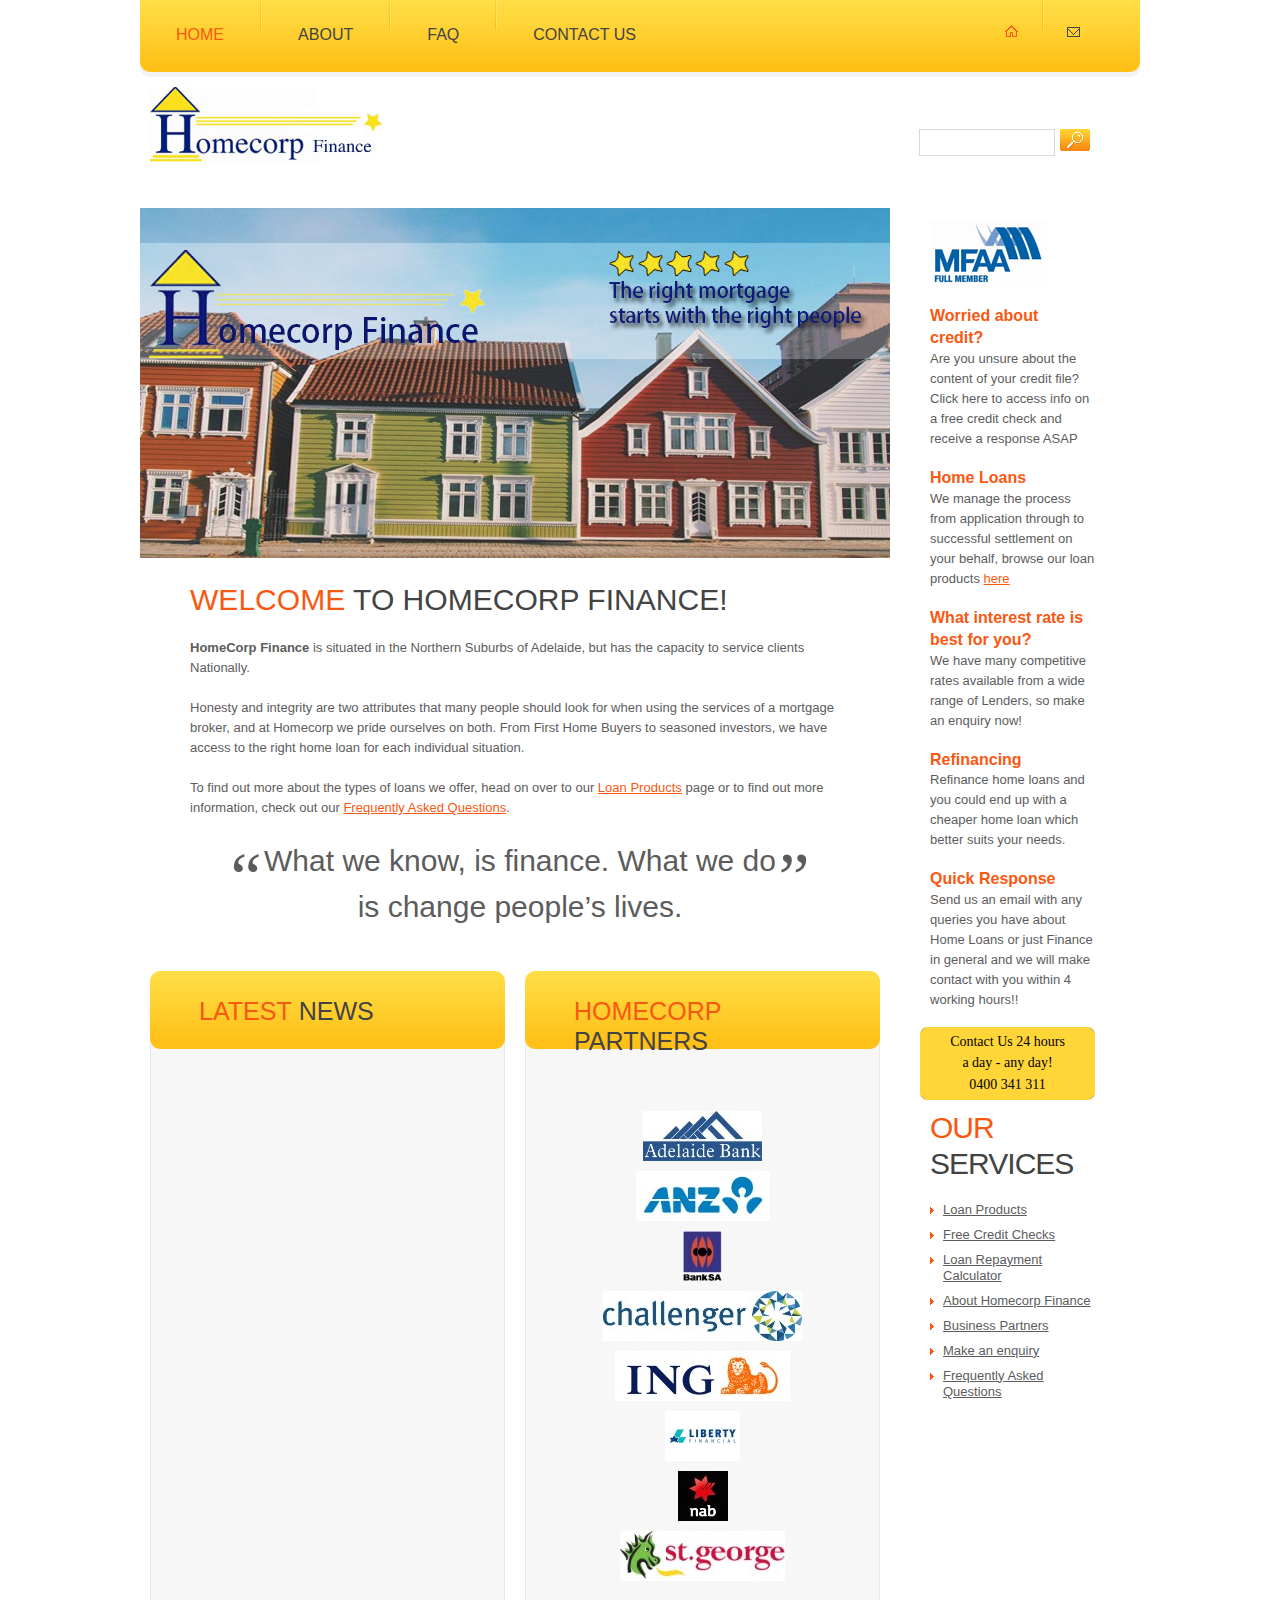
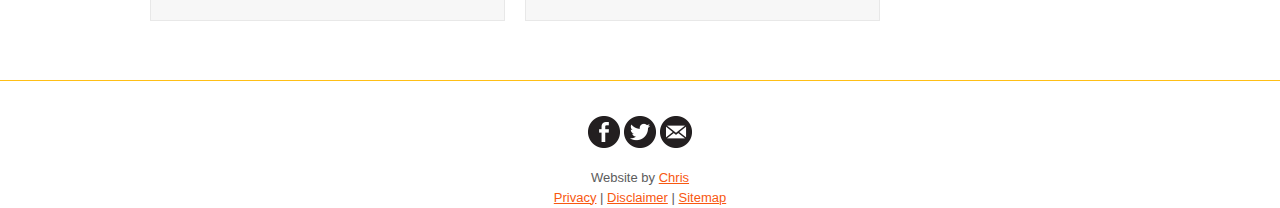
<file: index.html>
<!DOCTYPE html>
<html lang="en">
<head>
<link rel="shortcut icon" href="images/favicon.ico" type="image/x-icon">
<link rel="icon" href="images/favicon.ico" type="image/x-icon">
<title>Home | HomeCorp Finance</title>
<meta name="description" content="Homecorp Finance home page">
<meta name="keywords" content="homecorp, finance, homeloan, home, loan, mortgage, first, home">
<meta name="author" content="Chris W">
<meta charset="utf-8">
<meta name="viewport" content="width=device-width, initial-scale=1, maximum-scale=1">
<link rel="stylesheet" href="css/reset.css" type="text/css" media="all">
<link rel="stylesheet" href="css/layout.css" type="text/css" media="all">
<link rel="stylesheet" href="css/style.css" type="text/css" media="all">
<link rel="stylesheet" href="css/zerogrid.css" type="text/css" media="all">
<link rel="stylesheet" href="css/responsive.css" type="text/css" media="all">
<script type="text/javascript" src="js/maxheight.js"></script>
<script type="text/javascript" src="js/jquery-1.4.2.min.js" ></script>
<script type="text/javascript" src="js/script.js"></script>
<script type="text/javascript" src="js/css3-mediaqueries.js"></script>
<!--[if lt IE 7]>
	<link rel="stylesheet" href="css/ie6.css" type="text/css" media="screen">
	<script type="text/javascript" src="js/ie_png.js"></script>
	<script type="text/javascript">
		ie_png.fix('.png');
	</script>
<![endif]-->
<!--[if lt IE 9]>
	<script type="text/javascript" src="js/html5.js"></script>
<![endif]-->
</head>
<body id="page1" onLoad="new ElementMaxHeight();">
<div class="tail-bottom">
	<div id="main" class="zerogrid">
<!-- header -->
		<header>
			<div class="nav-box">
				<nav>
					<ul class="fright">
						<li><a href="/homecorp/index.html"><img src="images/pic-home-act.gif"></a></li>
						<li><a href="/homecorp/contact-us.html"><img src="images/pic-mail.gif"></a></li>
					</ul>
					<ul class="normal-menu">
						<li class="current"><a href="/homecorp/index.html">home</a></li>
						<li><a href="/homecorp/about-us.html">About</a></li>
						<li><a href="/homecorp/FAQ.html">FAQ</a></li>
						<li><a href="/homecorp/contact-us.html">Contact Us</a></li>
					</ul>
					<div class='response-menu'>
						<div><img src='images/menu2.png'/></div>
						<select onchange="location=this.value">
							<option></option>
							<option value="/homecorp/index.html">Home</option>
							<option value="/homecorp/about-us.html">About</option>
							<option value="/homecorp/FAQ.html">FAQ</option>
							<option value="/homecorp/contact-us.html">Contact Us</option>
						</select>
					</div>
				</nav>
				
			</div>
			<h1><a href="/homecorp/index.html"><img src="images/logo.jpg" /></a></h1>
			<form action="" id="search-form">
				<fieldset>
				<input type="text">
				<a href="#" onclick="document.getElementById('search-form').submit()"><img src="images/button-search.gif"></a>
				</fieldset>
			</form>
		</header>
		<div class="wrapper indent">
<!-- content -->
			<section id="content" class="col-3-4">
				<div id="slogan"><img src="images/temp-mainbanner.jpg"></div>
				<div class="inside">
					<h2><span>Welcome</span> to HomeCorp Finance!</h2>
					<p><b>HomeCorp Finance</b> is situated in the Northern Suburbs of Adelaide, but has the capacity to service clients Nationally.</p>
					<p> Honesty and integrity are two attributes that many people should look for when using the services of a mortgage broker, and at Homecorp we pride ourselves on both. From First Home Buyers to seasoned investors, we have access to the right home loan for each individual situation.</p>
					<p>
					To find out more about the types of loans we offer, head on over to our <a href="/homecorp/loan-products.html">Loan Products</a> page or to find out more information, check out our <a href="/homecorp/FAQ.html">Frequently Asked Questions</a>.
					</p>


					</p>
					<blockquote>
					<p>What we know, is finance. What we do is change people’s lives.</p>
					</blockquote>
				</div>
				<div class="wrapper">
					<article class="col-1-2">
						<div class="wrap-col">
						<div class="box maxheight">
							<div class="border-right maxheight">
								<div class="border-bot maxheight">
									<div class="border-left maxheight">
										<div class="left-top-corner maxheight">
											<div class="right-top-corner maxheight">
												<div class="inner" style="height:580px">
													<h2><span>Latest</span> News</h2>
	<div style="margin-left:0px;">
<script id="feed-1483948475029996" type="text/javascript" src="http://rss.bloople.net/?url=http%3A%2F%2Fwww.bankrate.com%2Fsyndication%2Fbankrate_topstory.xml&limit=5&type=js&id=1483948475029996"></script>
												</div>
											</div>
										</div>
									</div>
								</div>
							</div>
						</div>
						</div>
					</article>
					<article class="col-1-2">
						<div class="wrap-col">
						<div class="box maxheight">
							<div class="border-right maxheight">
								<div class="border-bot maxheight">
									<div class="border-left maxheight">
										<div class="left-top-corner maxheight">
											<div class="right-top-corner maxheight">
												<div class="inner" style="height:580px">
													<h2><span>Homecorp</span> Partners</h2>
													<div id="banks">
														<img src="images/banks/ab.jpg">
														<img src="images/banks/ANZ.jpg">
														<img src="images/banks/bsa.jpg">
														<img src="images/banks/CGF.jpg">
														<img src="images/banks/ing.jpg">
														<img src="images/banks/liberty.jpg">
														<img src="images/banks/nab.jpg">
														<img src="images/banks/SGB.jpg">
													</div>
												</div>
											</div>
										</div>
									</div>
								</div>
							</div>
						</div>
						</div>
					</article>
				</div>
			</section>
<!-- aside -->
			<aside class="col-1-4">
				<div class="inside">
				<a href="https://www.mfaa.com.au/Pages/homepage.aspx"><img src="images/mfaa.gif" style="max-width:130px"></a><br><br>
					<ul class="insurance">
						<li><strong>Worried about credit?</strong>Are you unsure about the content of your credit file? Click here to access info on a free credit check and receive a response ASAP</li>
						<li><strong>Home Loans</strong>We manage the process from application through to successful settlement on your behalf, browse our loan products <a href="/homecorp/loan-products.html">here</a> </li>
						<li><strong>What interest rate is best for you?</strong>We have many competitive rates available from a wide range of Lenders, so make an enquiry now!</li>
						<li><strong>Refinancing</strong>Refinance home loans and you could end up with a cheaper home loan which better suits your needs.</li>
						<li><strong>Quick Response</strong>Send us an email with any queries you have about Home Loans or just Finance in general and we will make contact with you within 4 working hours!!</li>

						<div class="homeBlueTop">
							<div class="homeBlueBottom">
								<p>Contact Us 24 hours<br>
								a day - any day!<br>
								0400 341 311</p>
							</div>
						</div>

					</ul>
					<h2><span>Our</span> services</h2>
					<ul class="services">
						<li><a href="/homecorp/loan-products.html">Loan Products</a></li>
						<li><a href="/homecorp/credit-checks.html">Free Credit Checks</a></li>
						<li><a href="/homecorp/homeloan-calculator.html">Loan Repayment Calculator</a></li>
						<li><a href="/homecorp/about-us.html">About Homecorp Finance</a></li>
						<li><a href="/homecorp/business-partners.html">Business Partners</a></li>
						<li><a href="/homecorp/contact-us.html">Make an enquiry</a></li>
						<li><a href="/homecorp/FAQ.html">Frequently Asked Questions</a></li>
					</ul>
					<!--<div class="wrapper"><a href="#" class="link1"><span><span>More Services</span></span></a></div>-->
				</div>
			</aside>
		</div>
<!-- footer -->
		<footer>

			<div class="inside">
			<ul class="share-buttons">
				<li><a href="https://www.facebook.com/pg/homecorpfinance/about/" target="_blank" onclick="window.open('https://www.facebook.com/pg/homecorpfinance/about/'); return false;"><img alt="Visit on Facebook" src="images/Facebook.png"></a></li>
  				<li><a href="https://twitter.com/intent/tweet?source=http%3A%2F%2Fwww.imchrisw.com%2Fhomecorp2%2F&text=:%20http%3A%2F%2Fwww.imchrisw.com%2Fhomecorp2%2F" target="_blank" title="Tweet" onclick="window.open('https://twitter.com/intent/tweet?text=' + encodeURIComponent(document.title) + ':%20'  + encodeURIComponent(document.URL)); return false;"><img alt="Tweet" src="images/Twitter.png"></a></li>
  				<li><a href="mailto:?subject=&body=:%20http%3A%2F%2Fwww.imchrisw.com%2Fhomecorp2%2F" target="_blank" title="Send email" onclick="window.open('mailto:?subject=' + encodeURIComponent(document.title) + '&body=' +  encodeURIComponent(document.URL)); return false;"><img alt="Send email" src="images/Email.png"></a></li>
			</ul><br>
				Website by <a href="http://www.imchrisw.com">Chris</a> <br>
				<a href="/homecorp/privacy-policy.html"> Privacy</a> | <a href="/homecorp/disclaimer.html"> Disclaimer</a> | <a href="/homecorp/sitemap.html"> Sitemap</a>
			</div>
		</footer>
	</div>
</div>
</body>
</html>
</file>
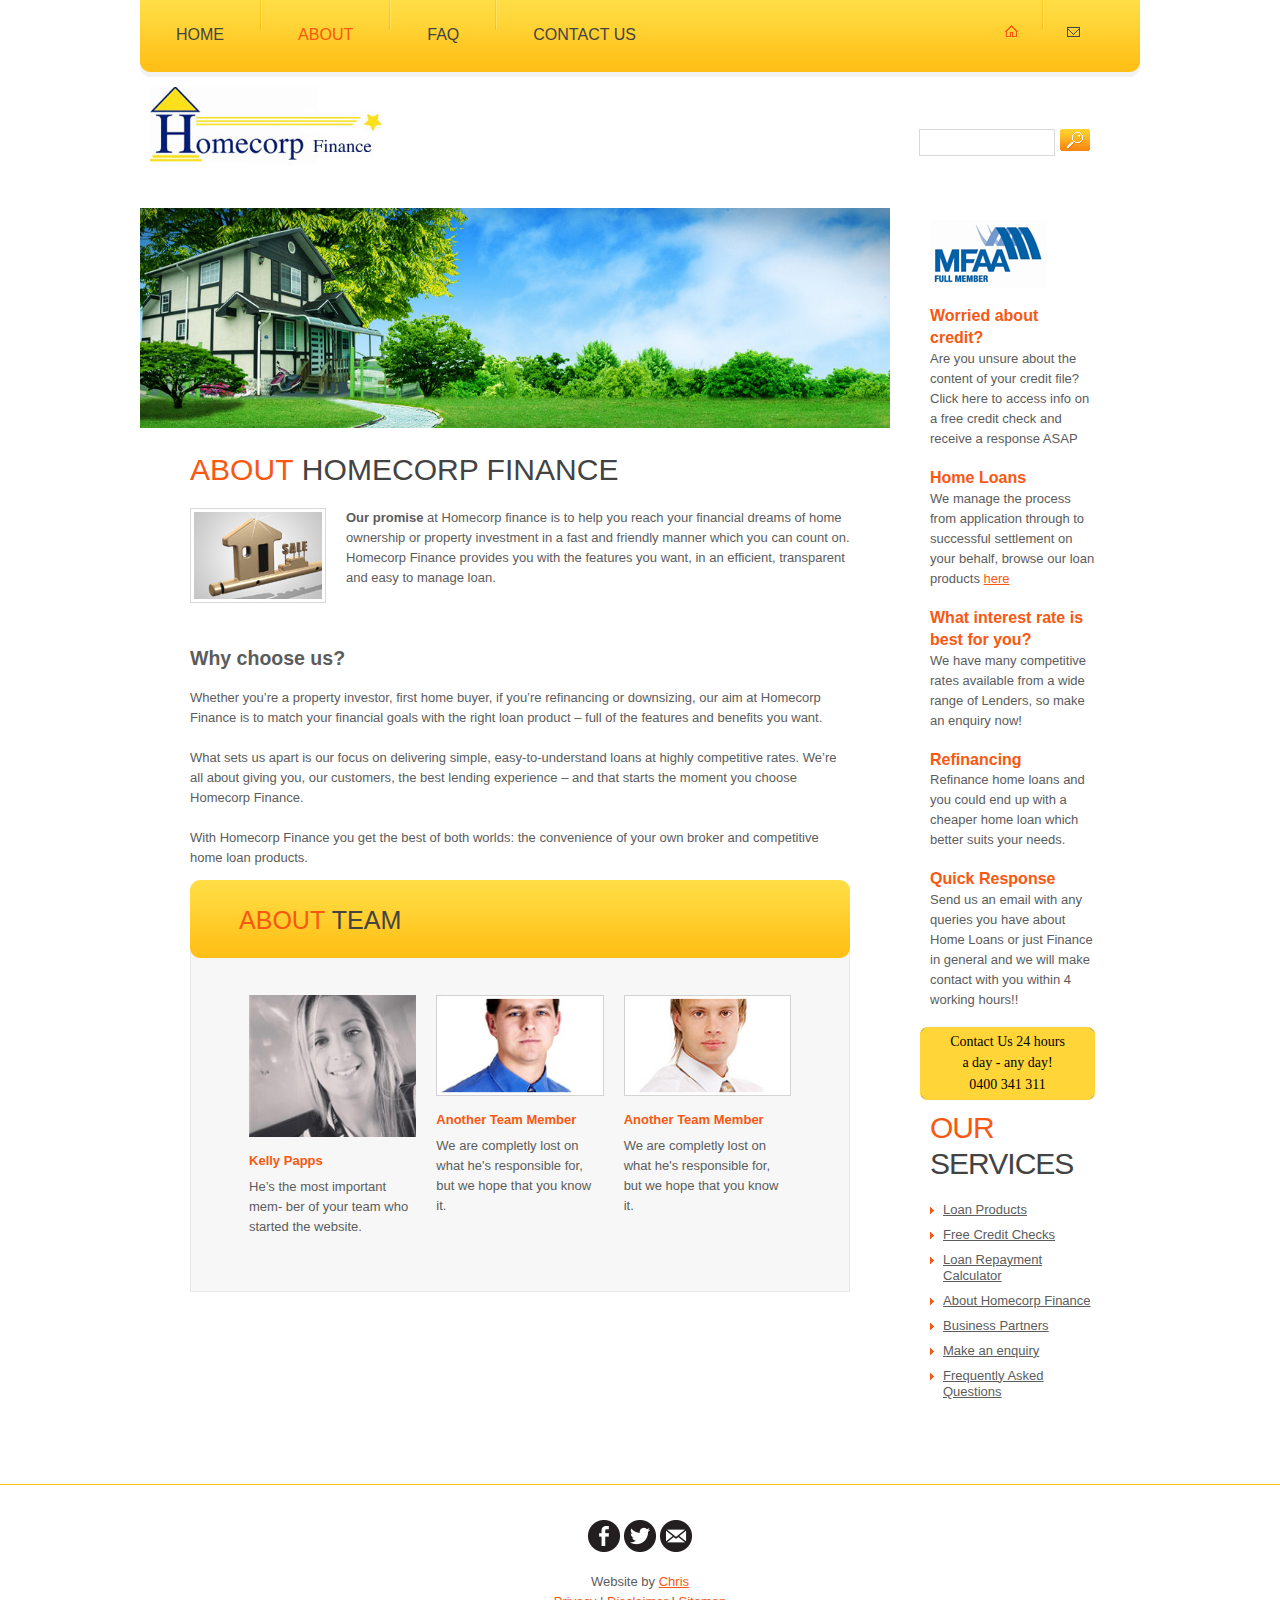
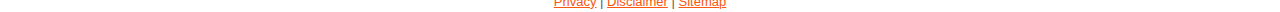
<file: about-us.html>
<!DOCTYPE html>
<html lang="en">
<head>
<title>About Us | HomeCorp Finance</title>
<link rel="shortcut icon" href="images/favicon.ico" type="image/x-icon">
<link rel="icon" href="images/favicon.ico" type="image/x-icon">
<meta name="description" content="About page for Homecorp Finance">
<meta name="keywords" content="location, homecorp, contact, best, friendly, staff">
<meta name="author" content="Chris W">
<meta charset="utf-8">
<meta name="viewport" content="width=device-width, initial-scale=1, maximum-scale=1">
<link rel="stylesheet" href="css/reset.css" type="text/css" media="all" />
<link rel="stylesheet" href="css/layout.css" type="text/css" media="all" />
<link rel="stylesheet" href="css/style.css" type="text/css" media="all" />
<link rel="stylesheet" href="css/zerogrid.css" type="text/css" media="all">
<link rel="stylesheet" href="css/responsive.css" type="text/css" media="all">
<script type="text/javascript" src="js/jquery-1.4.2.min.js" ></script>
<script type="text/javascript" src="js/script.js"></script>
<script type="text/javascript" src="js/css3-mediaqueries.js"></script>
<!--[if lt IE 7]>
	<link rel="stylesheet" href="css/ie6.css" type="text/css" media="screen">
	<script type="text/javascript" src="js/ie_png.js"></script>
	<script type="text/javascript">
		ie_png.fix('.png');
	</script>
<![endif]-->
<!--[if lt IE 9]>
	<script type="text/javascript" src="js/html5.js"></script>
<![endif]-->
</head>
<body id="page2">
<div class="tail-bottom">
	<div id="main" class="zerogrid">
<!-- header -->
		<header>
			<div class="nav-box">
				<nav>
					<ul class="fright">
						<li><a href="index.html"><img src="images/pic-home-act.gif"></a></li>
						<li><a href="contact-us.html"><img src="images/pic-mail.gif"></a></li>
					</ul>
					<ul class="normal-menu">
						<li><a href="index.html">home</a></li>
						<li class="current"><a href="about-us.html">About</a></li>
						<li><a href="FAQ.html">FAQ</a></li>
						<li><a href="contact-us.html">Contact Us</a></li>
					</ul>
					<div class='response-menu'>
						<div><img src='images/menu2.png'/></div>
						<select onchange="location=this.value">
							<option></option>
							<option value="index.html">Home</option>
							<option value="about-us.html">About</option>
							<option value="FAQ.html">FAQ</option>
							<option value="contact-us.html">Contact Us</option>
						</select>
					</div>
				</nav>
				
			</div>
			<h1><a href="index.html"><img src="images/logo.jpg" /></a></h1>
			<form action="" id="search-form">
				<fieldset>
				<input type="text">
				<a href="#" onclick="document.getElementById('search-form').submit()"><img src="images/button-search.gif"></a>
				</fieldset>
			</form>
		</header>
		<div class="wrapper indent">
<!-- content -->
			<section id="content" class="col-3-4">
				<div id="slogan"><img src="images/about-banner.jpg"></div>
				<div class="inside">
					<h2><span>About</span> Homecorp Finance</h2>
					<div class="img-box"><img src="images/2page-img1.jpg"> <b>Our promise</b> at Homecorp finance is to help you reach your financial dreams of home ownership or property investment in a fast and friendly manner which you can count on. Homecorp Finance provides you with the features you want, in an efficient, transparent and easy to manage loan.
					</p><br>
					<p>
					<h3><strong>Why choose us?</strong> <br></h3><br>
					Whether you’re a property investor, first home buyer, if you’re refinancing or downsizing, our aim at Homecorp Finance is to match your financial goals with the right loan product – full of the features and benefits you want.<br><br>

					What sets us apart is our focus on delivering simple, easy-to-understand loans at highly competitive rates. We’re all about giving you, our customers, the best lending experience – and that starts the moment you choose Homecorp Finance.<br><br>

					With Homecorp Finance you get the best of both worlds: the convenience of your own broker and competitive home loan products.
					</p>


				</div>
				<div class="box">
					<div class="border-right">
						<div class="border-bot">
							<div class="border-left">
								<div class="left-top-corner">
									<div class="right-top-corner">
										<div class="inner">
											<h2><span>About</span> Team</h2>
											<div class="team">
												<div class="col-1-3"><div class="wrap-col"><img src="images/2page-img2.jpg"><strong>Kelly Papps</strong>He’s the most important mem- ber of your team who started the website.</div></div>
												<div class="col-1-3"><div class="wrap-col"><img src="images/2page-img3.jpg"><strong>Another Team Member</strong>We are completly lost on what he's responsible for, but we hope that you know it.</div></div>
												<div class="col-1-3"><div class="wrap-col"><img src="images/2page-img4.jpg"><strong>Another Team Member</strong>We are completly lost on what he's responsible for, but we hope that you know it.</div></div>
											</div>
										</div>
									</div>
								</div>
							</div>
						</div>
					</div>
				</div>
			</section>
<!-- aside -->
			<aside class="col-1-4">
				<div class="inside">
					<a href="https://www.mfaa.com.au/Pages/homepage.aspx"><img src="images/mfaa.gif" style="max-width:130px"></a><br><br>
					<ul class="insurance">
						<li><strong>Worried about credit?</strong>Are you unsure about the content of your credit file? Click here to access info on a free credit check and receive a response ASAP</li>
						<li><strong>Home Loans</strong>We manage the process from application through to successful settlement on your behalf, browse our loan products <a href="/homecorp/loan-products.html">here</a> </li>
						<li><strong>What interest rate is best for you?</strong>We have many competitive rates available from a wide range of Lenders, so make an enquiry now!</li>
						<li><strong>Refinancing</strong>Refinance home loans and you could end up with a cheaper home loan which better suits your needs.</li>
						<li><strong>Quick Response</strong>Send us an email with any queries you have about Home Loans or just Finance in general and we will make contact with you within 4 working hours!!</li>

						<div class="homeBlueTop">
							<div class="homeBlueBottom">
								<p>Contact Us 24 hours<br>
								a day - any day!<br>
								0400 341 311</p>
							</div>
						</div>

					</ul>
					<h2><span>Our</span> services</h2>
					<ul class="services">
						<li><a href="/homecorp/loan-products.html">Loan Products</a></li>
						<li><a href="/homecorp/credit-checks.html">Free Credit Checks</a></li>
						<li><a href="/homecorp/homeloan-calculator.html">Loan Repayment Calculator</a></li>
						<li><a href="/homecorp/about-us.html">About Homecorp Finance</a></li>
						<li><a href="/homecorp/business-partners.html">Business Partners</a></li>
						<li><a href="/homecorp/contact-us.html">Make an enquiry</a></li>
						<li><a href="/homecorp/FAQ.html">Frequently Asked Questions</a></li>
					</ul>
				</div>
			</aside>
		</div>
<!-- footer -->
				<footer>

			<div class="inside">
			<ul class="share-buttons">
				<li><a href="https://www.facebook.com/pg/homecorpfinance/about/" target="_blank" onclick="window.open('https://www.facebook.com/pg/homecorpfinance/about/'); return false;"><img alt="Visit on Facebook" src="images/Facebook.png"></a></li>
  				<li><a href="https://twitter.com/intent/tweet?source=http%3A%2F%2Fwww.imchrisw.com%2Fhomecorp2%2F&text=:%20http%3A%2F%2Fwww.imchrisw.com%2Fhomecorp2%2F" target="_blank" title="Tweet" onclick="window.open('https://twitter.com/intent/tweet?text=' + encodeURIComponent(document.title) + ':%20'  + encodeURIComponent(document.URL)); return false;"><img alt="Tweet" src="images/Twitter.png"></a></li>
  				<li><a href="mailto:?subject=&body=:%20http%3A%2F%2Fwww.imchrisw.com%2Fhomecorp2%2F" target="_blank" title="Send email" onclick="window.open('mailto:?subject=' + encodeURIComponent(document.title) + '&body=' +  encodeURIComponent(document.URL)); return false;"><img alt="Send email" src="images/Email.png"></a></li>
			</ul><br>
				Website by <a href="http://www.imchrisw.com">Chris</a> <br>
				<a href="/homecorp/privacy-policy.html"> Privacy</a> | <a href="/homecorp/disclaimer.html"> Disclaimer</a> | <a href="/homecorp/sitemap.html"> Sitemap</a>
			</div>
		</footer>
	</div>
</div>
</body>
</html>
</file>
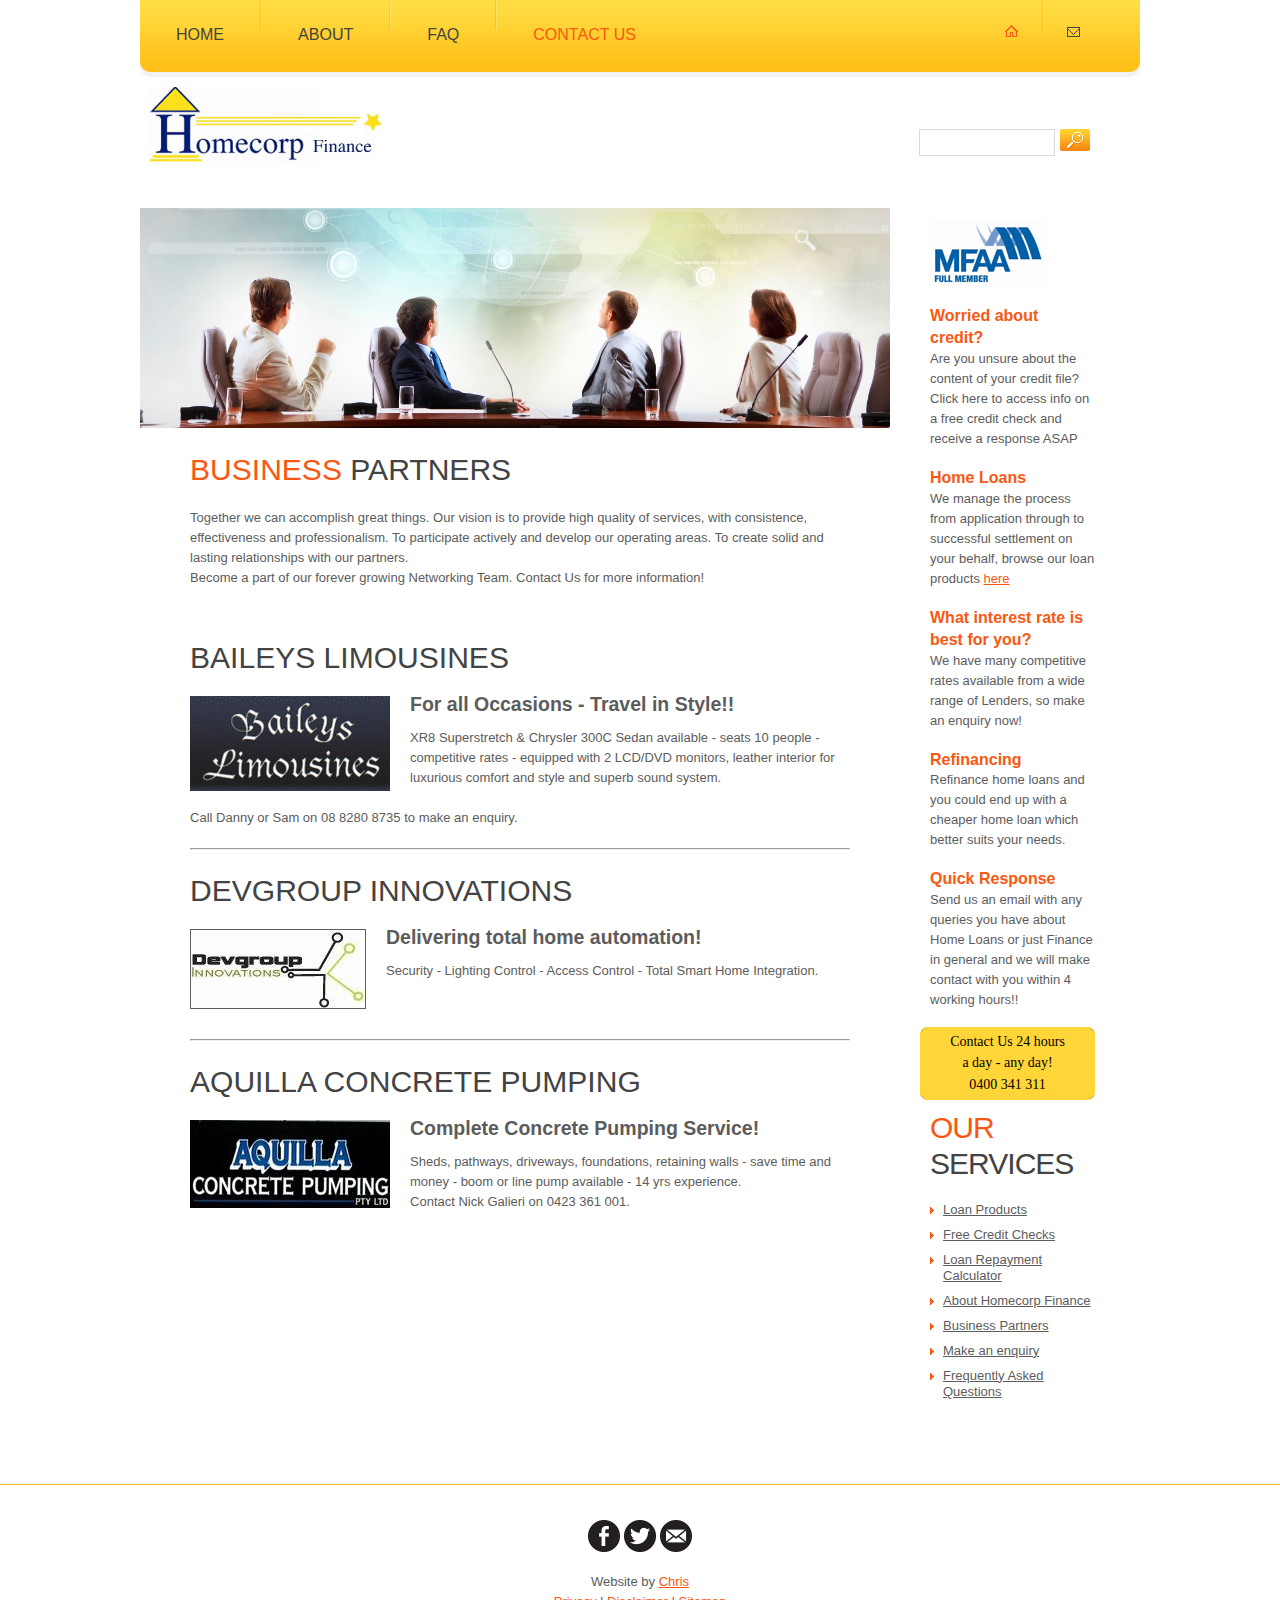
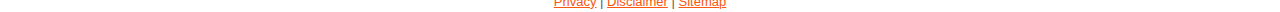
<file: business-partners.html>
<!DOCTYPE html>
<html lang="en">
<head>
<title>Business Partners | HomeCorp Finance</title>
<link rel="shortcut icon" href="images/favicon.ico" type="image/x-icon">
<link rel="icon" href="images/favicon.ico" type="image/x-icon">
<meta name="description" content="Business Partners we work with">
<meta name="keywords" content="business, partners, work with">
<meta name="author" content="Chris W">
<meta charset="utf-8">
<meta name="viewport" content="width=device-width, initial-scale=1, maximum-scale=1">
<link rel="stylesheet" href="css/reset.css" type="text/css" media="all">
<link rel="stylesheet" href="css/layout.css" type="text/css" media="all">
<link rel="stylesheet" href="css/style.css" type="text/css" media="all">
<link rel="stylesheet" href="css/zerogrid.css" type="text/css" media="all">
<link rel="stylesheet" href="css/responsive.css" type="text/css" media="all">
<script type="text/javascript" src="js/jquery-1.4.2.min.js" ></script>
<script type="text/javascript" src="js/script.js"></script>
<script type="text/javascript" src="js/css3-mediaqueries.js"></script>
<!--[if lt IE 7]>
	<link rel="stylesheet" href="css/ie6.css" type="text/css" media="screen">
	<script type="text/javascript" src="js/ie_png.js"></script>
	<script type="text/javascript">
		ie_png.fix('.png');
	</script>
<![endif]-->
<!--[if lt IE 9]>
	<script type="text/javascript" src="js/html5.js"></script>
<![endif]-->
</head>
<body id="page5">
<div class="tail-bottom">
	<div id="main" class="zerogrid">
<!-- header -->
		<header>
			<div class="nav-box">
				<nav>
					<ul class="fright">
						<li><a href="index.html"><img src="images/pic-home-act.gif"></a></li>
						<li><a href="contact-us.html"><img src="images/pic-mail.gif"></a></li>
					</ul>
					<ul class="normal-menu">
						<li><a href="index.html">home</a></li>
						<li><a href="about-us.html">About</a></li>
						<li><a href="FAQ.html">FAQ</a></li>
						<li class="current"><a href="contact-us.html">Contact Us</a></li>
					</ul>
					<div class='response-menu'>
						<div><img src='images/menu2.png'/></div>
						<select onchange="location=this.value">
							<option></option>
							<option value="index.html">Home</option>
							<option value="about-us.html">About</option>
							<option value="FAQ.html">FAQ</option>
							<option value="contact-us.html">Contact Us</option>
						</select>
					</div>
				</nav>
				
			</div>
			<h1><a href="index.html"><img src="images/logo.jpg" /></a></h1>
			<form action="" id="search-form">
				<fieldset>
				<input type="text">
				<a href="#" onclick="document.getElementById('search-form').submit()"><img src="images/button-search.gif"></a>
				</fieldset>
			</form>
		</header>
		<div class="wrapper indent">
<!-- content -->
			<section id="content" class="col-3-4">
				<div id="slogan"><img src="images/business-partners-banner.jpg"></div>
				<div class="inside">
					<h2><span>Business</span> Partners</h2>
					<div class="wrapper">
						<p>Together we can accomplish great things. Our vision is to provide high quality of services, with consistence, effectiveness and professionalism. To participate actively and develop our operating areas. To create solid and lasting relationships with our partners.<br>
						Become a part of our forever growing Networking Team. Contact Us for more information!
						</p>

						<br><br>


						<h2>Baileys Limousines</h2>
						<a onclick="window.open(this.href,'_blank');return false;" href="http://www.baileyslimousines.com.au/">
							<img src="images/baileys-limo.gif" style="float:left;margin-right:20px;">
						</a>

						<h3>For all Occasions - Travel in Style!!</h3><br>

						<p>XR8 Superstretch & Chrysler 300C Sedan available  - seats 10 people - competitive rates -  equipped with 2 LCD/DVD monitors, leather interior for luxurious comfort and style and superb sound system.<br><br>
						Call Danny or Sam on 08 8280 8735 to make an enquiry.
						</p>

						<hr><br>

						<h2>Devgroup Innovations</h2>
						<img src="images/devgroup.jpg" style="margin-right:20px;float:left;border-style:solid;border-width: 1px;">

						<h3>Delivering total home automation!</h3><br>
						<p> 
						Security - Lighting Control - Access Control - Total Smart Home Integration.
						</p>

						<br><br><hr><br>

						<h2>Aquilla Concrete Pumping</h2>
						<img src="images/aquilla.jpg" style="float:left;margin-right:20px;">

						<h3>Complete Concrete Pumping Service!</h2><br>
						<p>
						Sheds, pathways, driveways, foundations, retaining walls - save time and money - boom or line pump available - 14 yrs experience.
						<br>
						Contact Nick Galieri on 0423 361 001.
						</p>





					</div>
				</div>
				
			</section>
<!-- aside -->
			<aside class="col-1-4">
				<div class="inside">
					<a href="https://www.mfaa.com.au/Pages/homepage.aspx"><img src="images/mfaa.gif" style="max-width:130px"></a><br><br>
					<ul class="insurance">
						<li><strong>Worried about credit?</strong>Are you unsure about the content of your credit file? Click here to access info on a free credit check and receive a response ASAP</li>
						<li><strong>Home Loans</strong>We manage the process from application through to successful settlement on your behalf, browse our loan products <a href="/homecorp/loan-products.html">here</a> </li>
						<li><strong>What interest rate is best for you?</strong>We have many competitive rates available from a wide range of Lenders, so make an enquiry now!</li>
						<li><strong>Refinancing</strong>Refinance home loans and you could end up with a cheaper home loan which better suits your needs.</li>
						<li><strong>Quick Response</strong>Send us an email with any queries you have about Home Loans or just Finance in general and we will make contact with you within 4 working hours!!</li>

						<div class="homeBlueTop">
							<div class="homeBlueBottom">
								<p>Contact Us 24 hours<br>
								a day - any day!<br>
								0400 341 311</p>
							</div>
						</div>

					</ul>
					<h2><span>Our</span> services</h2>
					<ul class="services">
						<li><a href="/homecorp/loan-products.html">Loan Products</a></li>
						<li><a href="/homecorp/credit-checks.html">Free Credit Checks</a></li>
						<li><a href="/homecorp/homeloan-calculator.html">Loan Repayment Calculator</a></li>
						<li><a href="/homecorp/about-us.html">About Homecorp Finance</a></li>
						<li><a href="/homecorp/business-partners.html">Business Partners</a></li>
						<li><a href="/homecorp/contact-us.html">Make an enquiry</a></li>
						<li><a href="/homecorp/FAQ.html">Frequently Asked Questions</a></li>
					</ul>
				</div>
			</aside>
		</div>
<!-- footer -->
		<footer>

			<div class="inside">
			<ul class="share-buttons">
				<li><a href="https://www.facebook.com/pg/homecorpfinance/about/" target="_blank" onclick="window.open('https://www.facebook.com/pg/homecorpfinance/about/'); return false;"><img alt="Visit on Facebook" src="images/Facebook.png"></a></li>
  				<li><a href="https://twitter.com/intent/tweet?source=http%3A%2F%2Fwww.imchrisw.com%2Fhomecorp2%2F&text=:%20http%3A%2F%2Fwww.imchrisw.com%2Fhomecorp2%2F" target="_blank" title="Tweet" onclick="window.open('https://twitter.com/intent/tweet?text=' + encodeURIComponent(document.title) + ':%20'  + encodeURIComponent(document.URL)); return false;"><img alt="Tweet" src="images/Twitter.png"></a></li>
  				<li><a href="mailto:?subject=&body=:%20http%3A%2F%2Fwww.imchrisw.com%2Fhomecorp2%2F" target="_blank" title="Send email" onclick="window.open('mailto:?subject=' + encodeURIComponent(document.title) + '&body=' +  encodeURIComponent(document.URL)); return false;"><img alt="Send email" src="images/Email.png"></a></li>
			</ul><br>
				Website by <a href="http://www.imchrisw.com">Chris</a> <br>
				<a href="/homecorp/privacy-policy.html"> Privacy</a> | <a href="/homecorp/disclaimer.html"> Disclaimer</a> | <a href="/homecorp/sitemap.html"> Sitemap</a>
			</div>
		</footer>
	</div>
</div>
</body>
</html>
</file>
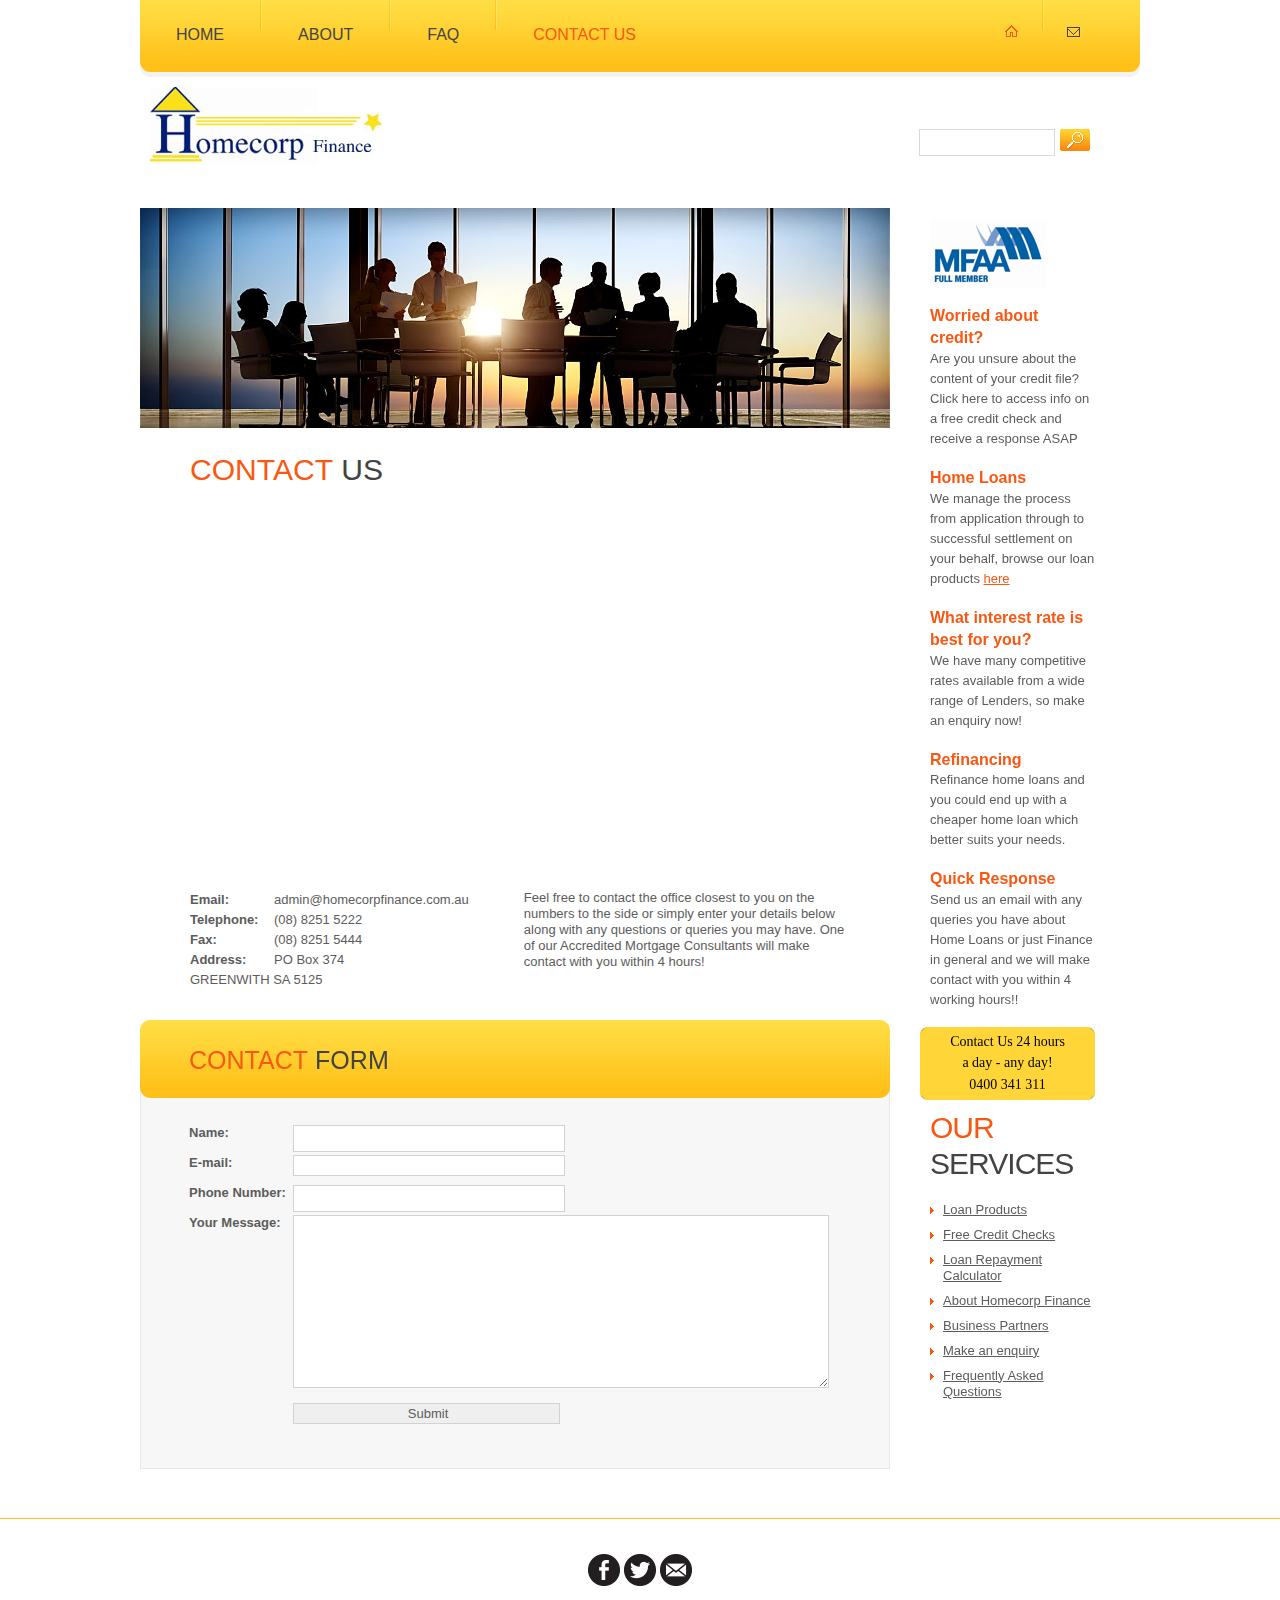
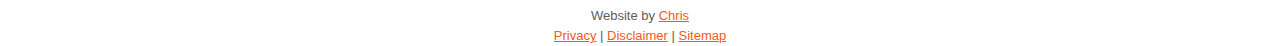
<file: contact-us.html>
<!DOCTYPE html>
<html lang="en">
<head>
<title>Contact Us | HomeCorp Finance</title>
<link rel="shortcut icon" href="images/favicon.ico" type="image/x-icon">
<link rel="icon" href="images/favicon.ico" type="image/x-icon">
<meta name="description" content="Contact Homecorp Finance and get a fast response">
<meta name="keywords" content="query, fast, response, contact, us">
<meta name="author" content="Chris W">
<meta charset="utf-8">
<meta name="viewport" content="width=device-width, initial-scale=1, maximum-scale=1">
<link rel="stylesheet" href="css/reset.css" type="text/css" media="all">
<link rel="stylesheet" href="css/layout.css" type="text/css" media="all">
<link rel="stylesheet" href="css/style.css" type="text/css" media="all">
<link rel="stylesheet" href="css/zerogrid.css" type="text/css" media="all">
<link rel="stylesheet" href="css/responsive.css" type="text/css" media="all">
<script type="text/javascript" src="js/jquery-1.4.2.min.js" ></script>
<script type="text/javascript" src="js/script.js"></script>
<script type="text/javascript" src="js/css3-mediaqueries.js"></script>
<!--[if lt IE 7]>
	<link rel="stylesheet" href="css/ie6.css" type="text/css" media="screen">
	<script type="text/javascript" src="js/ie_png.js"></script>
	<script type="text/javascript">
		ie_png.fix('.png');
	</script>
<![endif]-->
<!--[if lt IE 9]>
	<script type="text/javascript" src="js/html5.js"></script>
<![endif]-->
</head>
<body id="page5">
<div class="tail-bottom">
	<div id="main" class="zerogrid">
<!-- header -->
		<header>
			<div class="nav-box">
				<nav>
					<ul class="fright">
						<li><a href="index.html"><img src="images/pic-home-act.gif"></a></li>
						<li><a href="contact-us.html"><img src="images/pic-mail.gif"></a></li>
					</ul>
					<ul class="normal-menu">
						<li><a href="index.html">home</a></li>
						<li><a href="about-us.html">About</a></li>
						<li><a href="FAQ.html">FAQ</a></li>
						<li class="current"><a href="contact-us.html">Contact Us</a></li>
					</ul>
					<div class='response-menu'>
						<div><img src='images/menu2.png'/></div>
						<select onchange="location=this.value">
							<option></option>
							<option value="index.html">Home</option>
							<option value="about-us.html">About</option>
							<option value="FAQ.html">FAQ</option>
							<option value="contact-us.html">Contact Us</option>
						</select>
					</div>
				</nav>
				
			</div>
			<h1><a href="index.html"><img src="images/logo.jpg" /></a></h1>
			<form action="" id="search-form">
				<fieldset>
				<input type="text">
				<a href="#" onclick="document.getElementById('search-form').submit()"><img src="images/button-search.gif"></a>
				</fieldset>
			</form>
		</header>
		<div class="wrapper indent">
<!-- content -->
			<section id="content" class="col-3-4">
				<div id="slogan"><img src="images/contactus-banner.jpg"></div>
				<div class="inside">
					<h2><span>contact</span> us</h2>
					<div class="wrapper">

						<div id="map">
							<iframe width="425" scrolling="no" height="350" frameborder="0" src="http://maps.google.com/maps?f=q&amp;hl=en&amp;geocode=&amp;q=307+The+Golden+Way,+GOLDEN+GROVE+SA+5125&amp;sll=37.0625,-95.677068&amp;sspn=60.894251,105.644531&amp;ie=UTF8&amp;ll=-34.776799,138.708315&amp;spn=0.031371,0.051584&amp;z=14&amp;iwloc=cent&amp;output=embed&amp;s=AARTsJqRuoB2rAvlZQH_ICaMGecvQAarxw" marginwidth="0" marginheight="0"></iframe>
						</div>	
						<br><br>


						<address>
						<b>Email:</b>admin@homecorpfinance.com.au <br>
						<b>Telephone:</b>(08) 8251 5222 <br>
						<b>Fax:</b>(08) 8251 5444 <br>
						<b>Address:</b> PO Box 374 <br> GREENWITH SA 5125<br>
						</address>

					

							Feel free to contact the office closest to you on the numbers to the side or simply enter your details below along with any questions or queries you may have. One of our Accredited Mortgage Consultants will make contact with you within 4 hours!
						</p>	

					</div>
				</div>
				<div class="box">
					<div class="border-right">
						<div class="border-bot">
							<div class="border-left">
								<div class="left-top-corner">
									<div class="right-top-corner">
										<div class="inner">
											<h2><span>Contact</span> Form</h2>
											<form id="contacts-form" action="email_form.php" method="POST">
												<fieldset>
												<div class="field">
													<label>Name:</label>
													<input type="text" name="name" value=""/>
												</div>
												<div class="field">
													<label>E-mail:</label>
													<input type="email" name="email" value=""/>
												</div>
												<div class="field">
													<label>Phone Number:</label>
													<input type="text" name="contactNumber" value=""/>
												</div>
												<div class="field">
													<label>Your Message:</label>
													<textarea cols="1" rows="1" name="message"></textarea>
												</div>
												<div class="wrapper">
													<label>&nbsp;</label>
													<input type="submit" value="Submit">
												</fieldset>
												<div id='result' style="text-align: center;vertical-align: middle;line-height: 90px;font-size:30px;"></div>
											</form>
											<script>
												$('#contacts-form').submit(function(event) {
													event.preventDefault();
													$.ajax({
														type: "POST",
														url: "email_form.php",
														data: $(this).serialize(),		
														success: function(data){
															$('#result').html(data);
														}					
													});
												});
											</script>
										</div>
									</div>
								</div>
							</div>
						</div>
					</div>
				</div>
			</section>
<!-- aside -->
			<aside class="col-1-4">
				<div class="inside">
					<a href="https://www.mfaa.com.au/Pages/homepage.aspx"><img src="images/mfaa.gif" style="max-width:130px"></a><br><br>
					<ul class="insurance">
						<li><strong>Worried about credit?</strong>Are you unsure about the content of your credit file? Click here to access info on a free credit check and receive a response ASAP</li>
						<li><strong>Home Loans</strong>We manage the process from application through to successful settlement on your behalf, browse our loan products <a href="/homecorp/loan-products.html">here</a> </li>
						<li><strong>What interest rate is best for you?</strong>We have many competitive rates available from a wide range of Lenders, so make an enquiry now!</li>
						<li><strong>Refinancing</strong>Refinance home loans and you could end up with a cheaper home loan which better suits your needs.</li>
						<li><strong>Quick Response</strong>Send us an email with any queries you have about Home Loans or just Finance in general and we will make contact with you within 4 working hours!!</li>

						<div class="homeBlueTop">
							<div class="homeBlueBottom">
								<p>Contact Us 24 hours<br>
								a day - any day!<br>
								0400 341 311</p>
							</div>
						</div>

					</ul>
					<h2><span>Our</span> services</h2>
					<ul class="services">
						<li><a href="/homecorp/loan-products.html">Loan Products</a></li>
						<li><a href="/homecorp/credit-checks.html">Free Credit Checks</a></li>
						<li><a href="/homecorp/homeloan-calculator.html">Loan Repayment Calculator</a></li>
						<li><a href="/homecorp/about-us.html">About Homecorp Finance</a></li>
						<li><a href="/homecorp/business-partners.html">Business Partners</a></li>
						<li><a href="/homecorp/contact-us.html">Make an enquiry</a></li>
						<li><a href="/homecorp/FAQ.html">Frequently Asked Questions</a></li>
					</ul>
				</div>
			</aside>
		</div>
<!-- footer -->
		<footer>

			<div class="inside">
			<ul class="share-buttons">
				<li><a href="https://www.facebook.com/pg/homecorpfinance/about/" target="_blank" onclick="window.open('https://www.facebook.com/pg/homecorpfinance/about/'); return false;"><img alt="Visit on Facebook" src="images/Facebook.png"></a></li>
  				<li><a href="https://twitter.com/intent/tweet?source=http%3A%2F%2Fwww.imchrisw.com%2Fhomecorp2%2F&text=:%20http%3A%2F%2Fwww.imchrisw.com%2Fhomecorp2%2F" target="_blank" title="Tweet" onclick="window.open('https://twitter.com/intent/tweet?text=' + encodeURIComponent(document.title) + ':%20'  + encodeURIComponent(document.URL)); return false;"><img alt="Tweet" src="images/Twitter.png"></a></li>
  				<li><a href="mailto:?subject=&body=:%20http%3A%2F%2Fwww.imchrisw.com%2Fhomecorp2%2F" target="_blank" title="Send email" onclick="window.open('mailto:?subject=' + encodeURIComponent(document.title) + '&body=' +  encodeURIComponent(document.URL)); return false;"><img alt="Send email" src="images/Email.png"></a></li>
			</ul><br>
				Website by <a href="http://www.imchrisw.com">Chris</a> <br>
				<a href="/homecorp/privacy-policy.html"> Privacy</a> | <a href="/homecorp/disclaimer.html"> Disclaimer</a> | <a href="/homecorp/sitemap.html"> Sitemap</a>
			</div>
		</footer>
	</div>
</div>
</body>
</html>
</file>
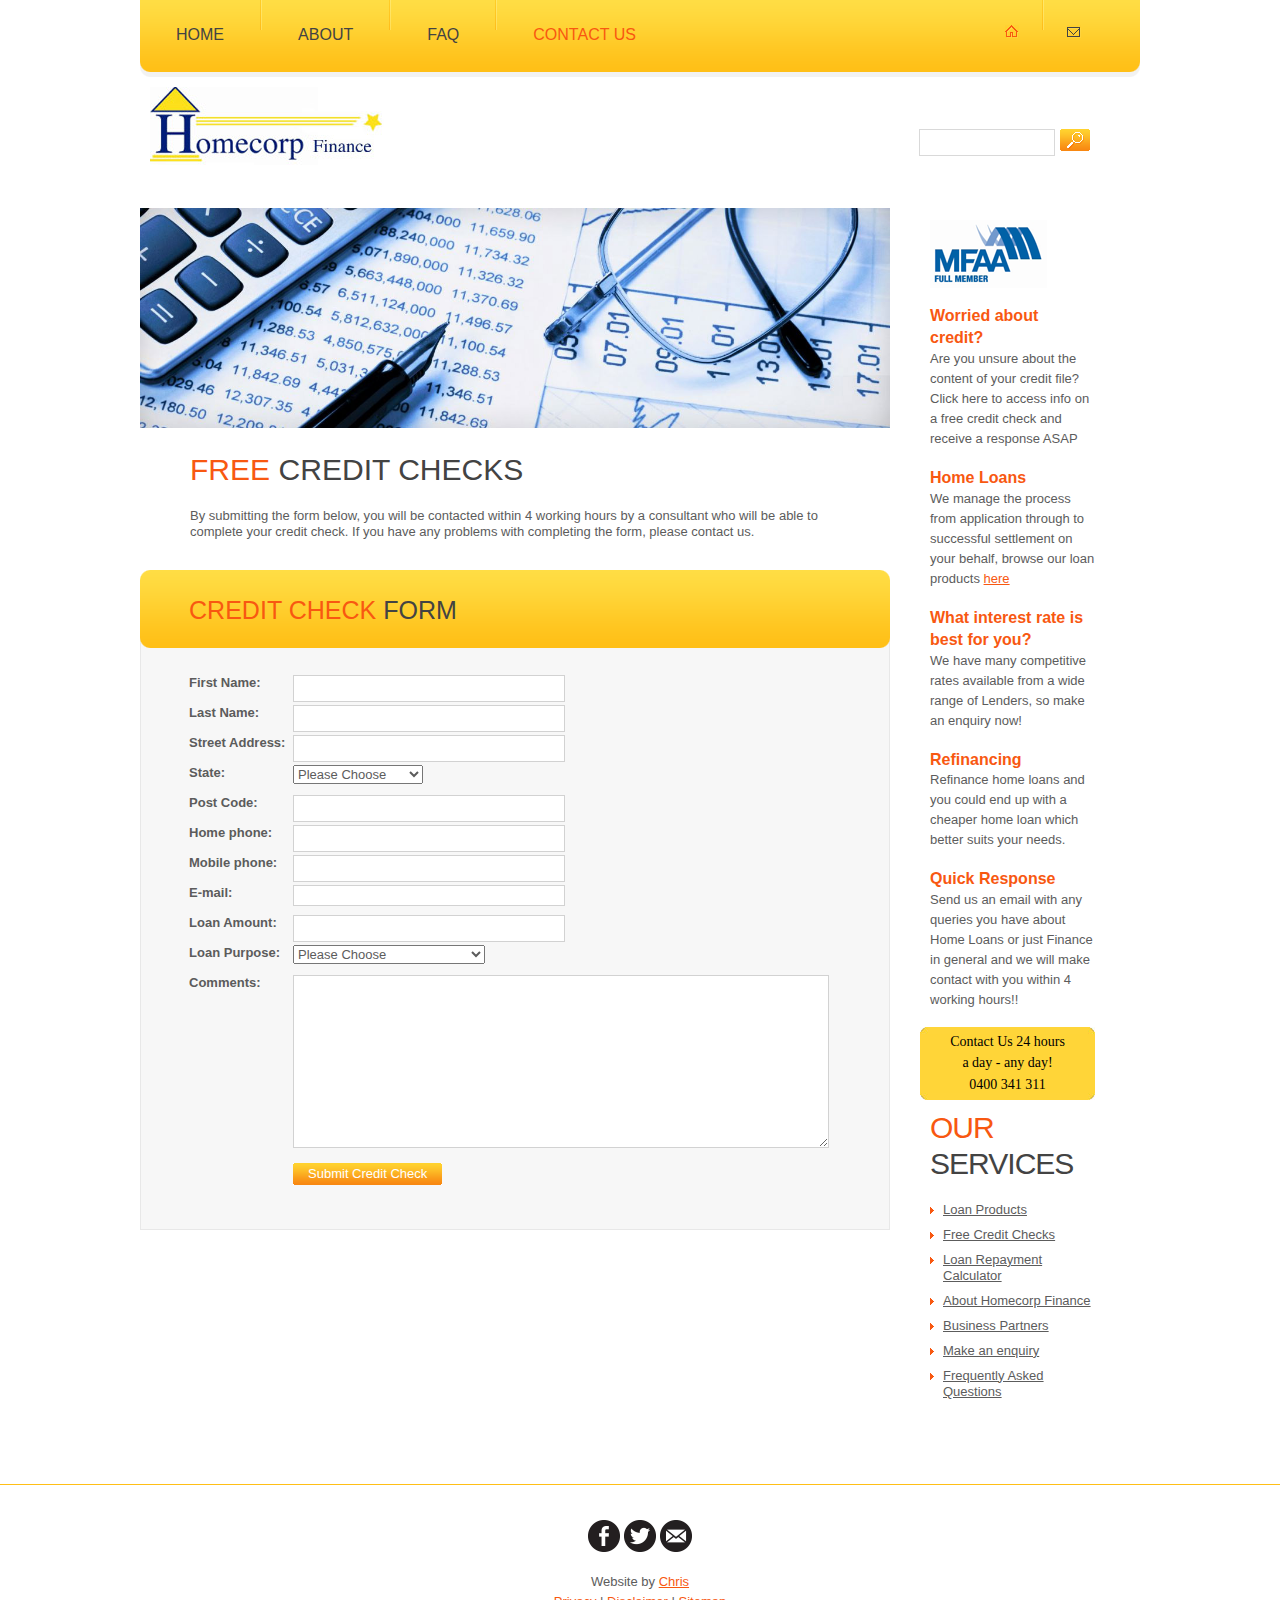
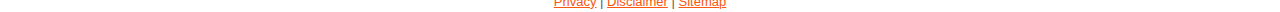
<file: credit-checks.html>
<!DOCTYPE html>
<html lang="en">
<head>
<title>Credit Check | HomeCorp Finance</title>
<link rel="shortcut icon" href="images/favicon.ico" type="image/x-icon">
<link rel="icon" href="images/favicon.ico" type="image/x-icon">
<meta name="description" content="Access info on a free credit check and receive a quick response">
<meta name="keywords" content="free, credit, check, history">
<meta name="author" content="Chris W">
<meta charset="utf-8">
<meta name="viewport" content="width=device-width, initial-scale=1, maximum-scale=1">
<link rel="stylesheet" href="css/reset.css" type="text/css" media="all">
<link rel="stylesheet" href="css/layout.css" type="text/css" media="all">
<link rel="stylesheet" href="css/style.css" type="text/css" media="all">
<link rel="stylesheet" href="css/zerogrid.css" type="text/css" media="all">
<link rel="stylesheet" href="css/responsive.css" type="text/css" media="all">
<script type="text/javascript" src="js/jquery-1.4.2.min.js" ></script>
<script type="text/javascript" src="js/script.js"></script>
<script type="text/javascript" src="js/css3-mediaqueries.js"></script>
<!--[if lt IE 7]>
	<link rel="stylesheet" href="css/ie6.css" type="text/css" media="screen">
	<script type="text/javascript" src="js/ie_png.js"></script>
	<script type="text/javascript">
		ie_png.fix('.png');
	</script>
<![endif]-->
<!--[if lt IE 9]>
	<script type="text/javascript" src="js/html5.js"></script>
<![endif]-->
</head>
<body id="page5">
<div class="tail-bottom">
	<div id="main" class="zerogrid">
<!-- header -->
		<header>
			<div class="nav-box">
				<nav>
					<ul class="fright">
						<li><a href="index.html"><img src="images/pic-home-act.gif"></a></li>
						<li><a href="contact-us.html"><img src="images/pic-mail.gif"></a></li>
					</ul>
					<ul class="normal-menu">
						<li><a href="index.html">home</a></li>
						<li><a href="about-us.html">About</a></li>
						<li><a href="FAQ.html">FAQ</a></li>
						<li class="current"><a href="contact-us.html">Contact Us</a></li>
					</ul>
					<div class='response-menu'>
						<div><img src='images/menu2.png'/></div>
						<select onchange="location=this.value">
							<option></option>
							<option value="index.html">Home</option>
							<option value="about-us.html">About</option>
							<option value="FAQ.html">FAQ</option>
							<option value="contact-us.html">Contact Us</option>
						</select>
					</div>
				</nav>
				
			</div>
			<h1><a href="index.html"><img src="images/logo.jpg" /></a></h1>
			<form action="" id="search-form">
				<fieldset>
				<input type="text">
				<a href="#" onclick="document.getElementById('search-form').submit()"><img src="images/button-search.gif"></a>
				</fieldset>
			</form>
		</header>
		<div class="wrapper indent">
<!-- content -->
			<section id="content" class="col-3-4">
				<div id="slogan"><img src="images/banner.jpg"></div>
				<div class="inside">
					<h2><span>Free</span> Credit Checks</h2>
					<div class="wrapper">
						By submitting the form below, you will be contacted within 4 working hours by a consultant who will be able to complete your credit check. If you have any problems with completing the form, please contact us.
					</div>
				</div>
				<div class="box">
					<div class="border-right">
						<div class="border-bot">
							<div class="border-left">
								<div class="left-top-corner">
									<div class="right-top-corner">
										<div class="inner">
											<h2><span>Credit Check</span> Form</h2>
											<form id="contacts-form" action="">
												<fieldset>
												<div class="field">
													<label>First Name:</label>
													<input type="text" value=""/>
												</div>
												<div class="field">
													<label>Last Name:</label>
													<input type="text" value=""/>
												</div>
												<div class="field">
													<label>Street Address:</label>
													<input type="text" value=""/>
												</div>
												<div class="field">
													<label>State:</label>
													<select name="state">
														<option selected disabled hidden>Please Choose</option>
														<option value="SA">Southern Australia</option>
														<option value="WA">Western Australia</option>
														<option value="NT">Northan Territory</option>
														<option value="QLD">Queensland</option>
														<option value="VIC">Victoria</option>
														<option value="NSW">New South Wales</option>
														<option value="TAS">Tasmania</option>
													</select>
												</div>
												<div class="field">
													<label>Post Code:</label>
													<input type="text" value=""/>
												</div>
												<div class="field">
													<label>Home phone:</label>
													<input type="text" value=""/>
												</div>
												<div class="field">
													<label>Mobile phone:</label>
													<input type="text" value=""/>
												</div>
												<div class="field">
													<label>E-mail:</label>
													<input type="email" value=""/>
												</div>
												<div class="field">
													<label>Loan Amount:</label>
													<input type="text" value=""/>
												</div>
												<div class="field">
													<label>Loan Purpose:</label>
													<select name="state">
														<option selected disabled hidden>Please Choose</option>
														<option value="refinance">Refinance Mortgage</option>
														<option value="SA">Purchase</option>
														<option value="NT">Investment Loan</option>
														<option value="QLD">Refinance/Debt consolidation</option>
														<option value="VIC">Car/Personal Loan</option>
														<option value="NSW">Commercial/Business Loan</option>
														<option value="TAS">Other</option>
													</select>
												</div>
												<div class="field">
													<label>Comments:</label>
													<textarea name="comments" cols="1" rows="1"></textarea>
												</div>
												<div class="wrapper">
													<label>&nbsp;</label>
													<a href="#" class="link1"><span><span>Submit Credit Check</span></span></a></div>
												</fieldset>
											</form>
										</div>
									</div>
								</div>
							</div>
						</div>
					</div>
				</div>
			</section>
<!-- aside -->
			<aside class="col-1-4">
				<div class="inside">
					<a href="https://www.mfaa.com.au/Pages/homepage.aspx"><img src="images/mfaa.gif" style="max-width:130px"></a><br><br>
					<ul class="insurance">
						<li><strong>Worried about credit?</strong>Are you unsure about the content of your credit file? Click here to access info on a free credit check and receive a response ASAP</li>
						<li><strong>Home Loans</strong>We manage the process from application through to successful settlement on your behalf, browse our loan products <a href="/homecorp/loan-products.html">here</a> </li>
						<li><strong>What interest rate is best for you?</strong>We have many competitive rates available from a wide range of Lenders, so make an enquiry now!</li>
						<li><strong>Refinancing</strong>Refinance home loans and you could end up with a cheaper home loan which better suits your needs.</li>
						<li><strong>Quick Response</strong>Send us an email with any queries you have about Home Loans or just Finance in general and we will make contact with you within 4 working hours!!</li>

						<div class="homeBlueTop">
							<div class="homeBlueBottom">
								<p>Contact Us 24 hours<br>
								a day - any day!<br>
								0400 341 311</p>
							</div>
						</div>

					</ul>
					<h2><span>Our</span> services</h2>
					<ul class="services">
						<li><a href="/homecorp/loan-products.html">Loan Products</a></li>
						<li><a href="/homecorp/credit-checks.html">Free Credit Checks</a></li>
						<li><a href="/homecorp/homeloan-calculator.html">Loan Repayment Calculator</a></li>
						<li><a href="/homecorp/about-us.html">About Homecorp Finance</a></li>
						<li><a href="/homecorp/business-partners.html">Business Partners</a></li>
						<li><a href="/homecorp/contact-us.html">Make an enquiry</a></li>
						<li><a href="/homecorp/FAQ.html">Frequently Asked Questions</a></li>
					</ul>
				</div>
			</aside>
		</div>
<!-- footer -->
		<footer>

			<div class="inside">
			<ul class="share-buttons">
				<li><a href="https://www.facebook.com/pg/homecorpfinance/about/" target="_blank" onclick="window.open('https://www.facebook.com/pg/homecorpfinance/about/'); return false;"><img alt="Visit on Facebook" src="images/Facebook.png"></a></li>
  				<li><a href="https://twitter.com/intent/tweet?source=http%3A%2F%2Fwww.imchrisw.com%2Fhomecorp2%2F&text=:%20http%3A%2F%2Fwww.imchrisw.com%2Fhomecorp2%2F" target="_blank" title="Tweet" onclick="window.open('https://twitter.com/intent/tweet?text=' + encodeURIComponent(document.title) + ':%20'  + encodeURIComponent(document.URL)); return false;"><img alt="Tweet" src="images/Twitter.png"></a></li>
  				<li><a href="mailto:?subject=&body=:%20http%3A%2F%2Fwww.imchrisw.com%2Fhomecorp2%2F" target="_blank" title="Send email" onclick="window.open('mailto:?subject=' + encodeURIComponent(document.title) + '&body=' +  encodeURIComponent(document.URL)); return false;"><img alt="Send email" src="images/Email.png"></a></li>
			</ul><br>
				Website by <a href="http://www.imchrisw.com">Chris</a> <br>
				<a href="/homecorp/privacy-policy.html"> Privacy</a> | <a href="/homecorp/disclaimer.html"> Disclaimer</a> | <a href="/homecorp/sitemap.html"> Sitemap</a>
			</div>
		</footer>
	</div>
</div>
</body>
</html>
</file>
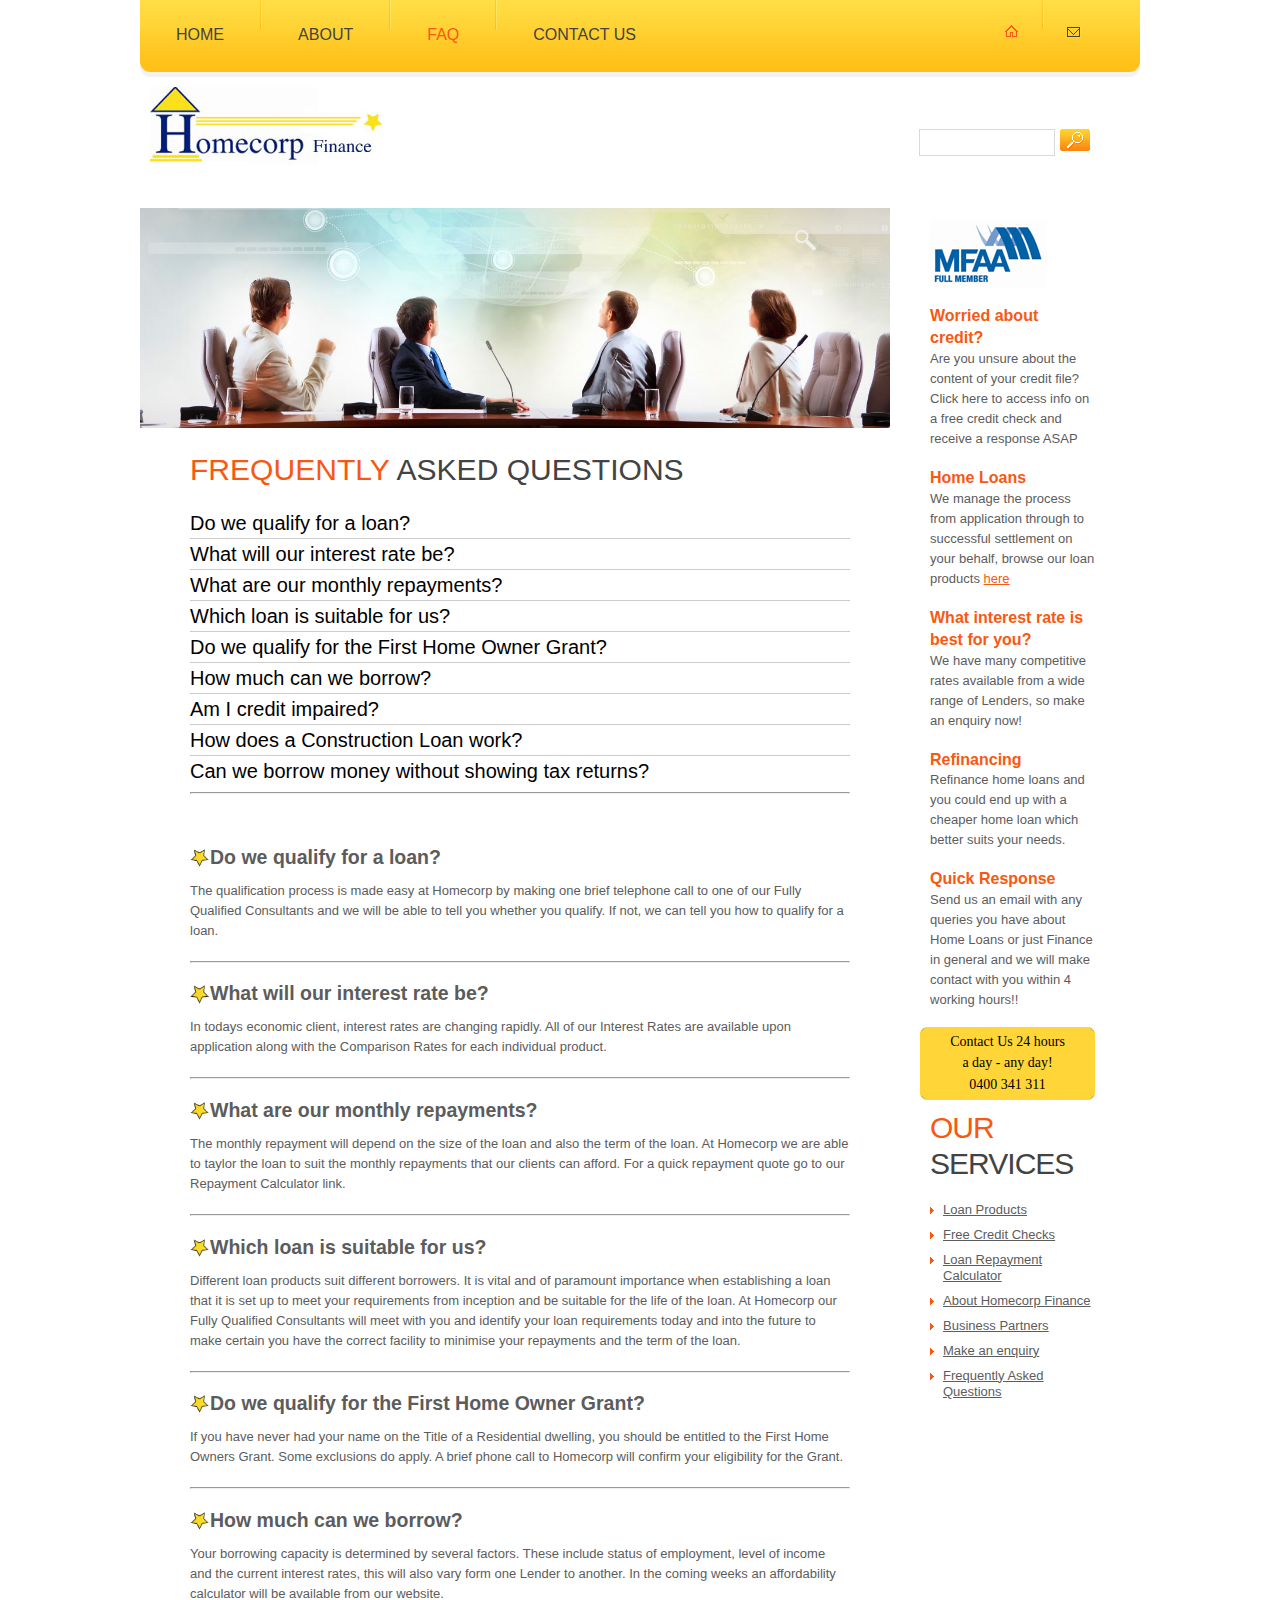
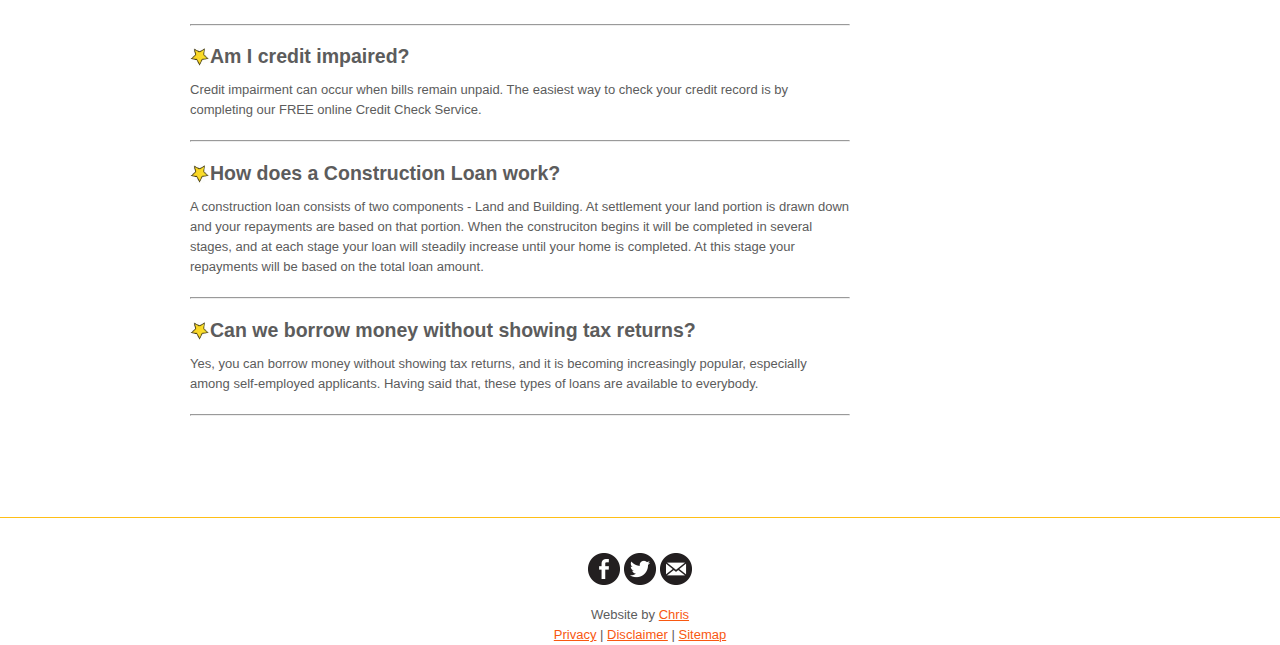
<file: FAQ.html>
<!DOCTYPE html>
<html lang="en">
<head>
<title>FAQ - HomeCorp Finance</title>
<link rel="shortcut icon" href="images/favicon.ico" type="image/x-icon">
<link rel="icon" href="images/favicon.ico" type="image/x-icon">
<meta name="description" content="Homecorp Frequently asked questions regarding home loans">
<meta name="keywords" content="frequently, asked, questions, FAQ">
<meta name="author" content="Chris W">
<meta charset="utf-8">
<meta name="viewport" content="width=device-width, initial-scale=1, maximum-scale=1">
<link rel="stylesheet" href="css/reset.css" type="text/css" media="all">
<link rel="stylesheet" href="css/layout.css" type="text/css" media="all">
<link rel="stylesheet" href="css/style.css" type="text/css" media="all">
<link rel="stylesheet" href="css/zerogrid.css" type="text/css" media="all">
<link rel="stylesheet" href="css/responsive.css" type="text/css" media="all">
<script type="text/javascript" src="js/jquery-1.4.2.min.js" ></script>
<script type="text/javascript" src="js/script.js"></script>
<script type="text/javascript" src="js/css3-mediaqueries.js"></script>
<!--[if lt IE 7]>
	<link rel="stylesheet" href="css/ie6.css" type="text/css" media="screen">
	<script type="text/javascript" src="js/ie_png.js"></script>
	<script type="text/javascript">
		ie_png.fix('.png');
	</script>
<![endif]-->
<!--[if lt IE 9]>
	<script type="text/javascript" src="js/html5.js"></script>
<![endif]-->
</head>
<body id="page3">
<div class="tail-bottom">
	<div id="main" class="zerogrid">
<!-- header -->
		<header>
			<div class="nav-box">
				<nav>
					<ul class="fright">
						<li><a href="index.html"><img src="images/pic-home-act.gif"></a></li>
						<li><a href="contact-us.html"><img src="images/pic-mail.gif"></a></li>
					</ul>
					<ul class="normal-menu">
						<li><a href="index.html">home</a></li>
						<li><a href="about-us.html">About</a></li>
						<li class="current"><a href="FAQ.html">FAQ</a></li>
						<li><a href="contact-us.html">Contact Us</a></li>
					</ul>
					<div class='response-menu'>
						<div><img src='images/menu2.png'/></div>
						<select onchange="location=this.value">
							<option></option>
							<option value="index.html">Home</option>
							<option value="about-us.html">About</option>
							<option value="FAQ.html">FAQ</option>
							<option value="contact-us.html">Contact Us</option>
						</select>
					</div>
				</nav>
				
			</div>
			<h1><a href="index.html"><img src="images/logo.jpg" /></a></h1>
			<form action="" id="search-form">
				<fieldset>
				<input type="text">
				<a href="#" onclick="document.getElementById('search-form').submit()"><img src="images/button-search.gif"></a>
				</fieldset>
			</form>
		</header>
		<div class="wrapper indent">
<!-- content -->
			<section id="content" class="col-3-4">
				<div id="slogan"><img src="images/banner_faq.jpg"></div>
				<div class="inside">
					<h2><span>Frequently</span> Asked Questions</h2>
<ul id="FAQlist">
	<li><a href="#q1">Do we qualify for a loan?</a></li>
	<li><a href="#q2">What will our interest rate be?</a></li>
	<li><a href="#q3">What are our monthly repayments?</a></li>
	<li><a href="#q4">Which loan is suitable for us?</a></li>
	<li><a href="#q5">Do we qualify for the First Home Owner Grant?</a></li>
	<li><a href="#q6">How much can we borrow?</a></li>
	<li><a href="#q7">Am I credit impaired?</a></li>
	<li><a href="#q8">How does a Construction Loan work?</a></li>
	<li><a href="#q9">Can we borrow money without showing tax returns?</a></li>
</ul>


<hr><br><br><br>
<img src="images/star.jpg" style="float:left;max-width:20px;width:auto;"><h3 id="q1">Do we qualify for a loan?</h3><br>
<p>
The qualification process is made easy at Homecorp by making one brief telephone call to one of our Fully Qualified Consultants and we will be able to tell you whether you qualify. If not, we can tell you how to qualify for a loan.  
</p>
<hr><br>

<img src="images/star.jpg" style="float:left;max-width:20px;width:auto;"><h3 id="q2">What will our interest rate be?</h3><br>
<p>
In todays economic client, interest rates are changing rapidly. All of our Interest Rates are available upon application along with the Comparison Rates for each individual product.
</p>

<hr><br>
<img src="images/star.jpg" style="float:left;max-width:20px;width:auto;"><h3 id="q3">What are our monthly repayments?</h3><br>
<p>
The monthly repayment will depend on the size of the loan and also the term of the loan. At Homecorp we are able to taylor the loan to suit the monthly repayments that our clients can afford. For a quick repayment quote go to our Repayment Calculator link.
</p>

<hr><br>
<img src="images/star.jpg" style="float:left;max-width:20px;width:auto;"><h3 id="q4">Which loan is suitable for us?</h3><br>
<p>
Different loan products suit different borrowers. It is vital and of paramount importance when establishing a loan that it is set up to meet your requirements from inception and be suitable for the life of the loan. At Homecorp our Fully Qualified Consultants will meet with you and identify your loan requirements today and into the future to make certain you have the correct facility to minimise your repayments and the term of the loan.
</p>

<hr><br>
<img src="images/star.jpg" style="float:left;max-width:20px;width:auto;"><h3 id="q5">Do we qualify for the First Home Owner Grant?</h3><br>
<p>
If you have never had your name on the Title of a Residential dwelling, you should be entitled to the First Home Owners Grant. Some exclusions do apply. A brief phone call to Homecorp will confirm your eligibility for the Grant.
</p>

<hr><br>
<img src="images/star.jpg" style="float:left;max-width:20px;width:auto;"><h3 id="q6">How much can we borrow?</h3><br>
<p>
Your borrowing capacity is determined by several factors. These include status of employment, level of income and the current interest rates, this will also vary form one Lender to another. In the coming weeks an affordability calculator will be available from our website.
</p>

<hr><br>
<img src="images/star.jpg" style="float:left;max-width:20px;width:auto;"><h3 id="q7">Am I credit impaired?</h3><br>
<p>
Credit impairment can occur when bills remain unpaid. The easiest way to check your credit record is by completing our FREE online Credit Check Service. 
</p>

<hr><br>
<img src="images/star.jpg" style="float:left;max-width:20px;width:auto;"><h3 id="q8">How does a Construction Loan work?</h3><br>
<p>
A construction loan consists of two components - Land and Building. At settlement your land portion is drawn down and your repayments are based on that portion. When the construciton begins it will be completed in several stages, and at each stage your loan will steadily increase until your home is completed. At this stage your repayments will be based on the total loan amount.
</p>

<hr><br>
<img src="images/star.jpg" style="float:left;max-width:20px;width:auto;"><h3 id="q9">Can we borrow money without showing tax returns?</h3><br>
<p>
Yes, you can borrow money without showing tax returns, and it is becoming increasingly popular, especially among self-employed applicants. Having said that, these types of loans are available to everybody.
</p>
<hr><br>
				</div>
			</section>
<!-- aside -->
			<aside class="col-1-4">
				<div class="inside">
					<a href="https://www.mfaa.com.au/Pages/homepage.aspx"><img src="images/mfaa.gif" style="max-width:130px"></a><br><br>
					<ul class="insurance">
						<li><strong>Worried about credit?</strong>Are you unsure about the content of your credit file? Click here to access info on a free credit check and receive a response ASAP</li>
						<li><strong>Home Loans</strong>We manage the process from application through to successful settlement on your behalf, browse our loan products <a href="/homecorp/loan-products.html">here</a> </li>
						<li><strong>What interest rate is best for you?</strong>We have many competitive rates available from a wide range of Lenders, so make an enquiry now!</li>
						<li><strong>Refinancing</strong>Refinance home loans and you could end up with a cheaper home loan which better suits your needs.</li>
						<li><strong>Quick Response</strong>Send us an email with any queries you have about Home Loans or just Finance in general and we will make contact with you within 4 working hours!!</li>

						<div class="homeBlueTop">
							<div class="homeBlueBottom">
								<p>Contact Us 24 hours<br>
								a day - any day!<br>
								0400 341 311</p>
							</div>
						</div>

					</ul>
					<h2><span>Our</span> services</h2>
					<ul class="services">
						<li><a href="/homecorp/loan-products.html">Loan Products</a></li>
						<li><a href="/homecorp/credit-checks.html">Free Credit Checks</a></li>
						<li><a href="/homecorp/homeloan-calculator.html">Loan Repayment Calculator</a></li>
						<li><a href="/homecorp/about-us.html">About Homecorp Finance</a></li>
						<li><a href="/homecorp/business-partners.html">Business Partners</a></li>
						<li><a href="/homecorp/contact-us.html">Make an enquiry</a></li>
						<li><a href="/homecorp/FAQ.html">Frequently Asked Questions</a></li>
					</ul>
				</div>
			</aside>
		</div>
<!-- footer -->
		<footer>

			<div class="inside">
			<ul class="share-buttons">
				<li><a href="https://www.facebook.com/pg/homecorpfinance/about/" target="_blank" onclick="window.open('https://www.facebook.com/pg/homecorpfinance/about/'); return false;"><img alt="Visit on Facebook" src="images/Facebook.png"></a></li>
  				<li><a href="https://twitter.com/intent/tweet?source=http%3A%2F%2Fwww.imchrisw.com%2Fhomecorp2%2F&text=:%20http%3A%2F%2Fwww.imchrisw.com%2Fhomecorp2%2F" target="_blank" title="Tweet" onclick="window.open('https://twitter.com/intent/tweet?text=' + encodeURIComponent(document.title) + ':%20'  + encodeURIComponent(document.URL)); return false;"><img alt="Tweet" src="images/Twitter.png"></a></li>
  				<li><a href="mailto:?subject=&body=:%20http%3A%2F%2Fwww.imchrisw.com%2Fhomecorp2%2F" target="_blank" title="Send email" onclick="window.open('mailto:?subject=' + encodeURIComponent(document.title) + '&body=' +  encodeURIComponent(document.URL)); return false;"><img alt="Send email" src="images/Email.png"></a></li>
			</ul><br>
				Website by <a href="http://www.imchrisw.com">Chris</a> <br>
				<a href="/homecorp/privacy-policy.html"> Privacy</a> | <a href="/homecorp/disclaimer.html"> Disclaimer</a> | <a href="/homecorp/sitemap.html"> Sitemap</a>
			</div>
		</footer>
	</div>
</div>
</body>
</html>
</file>
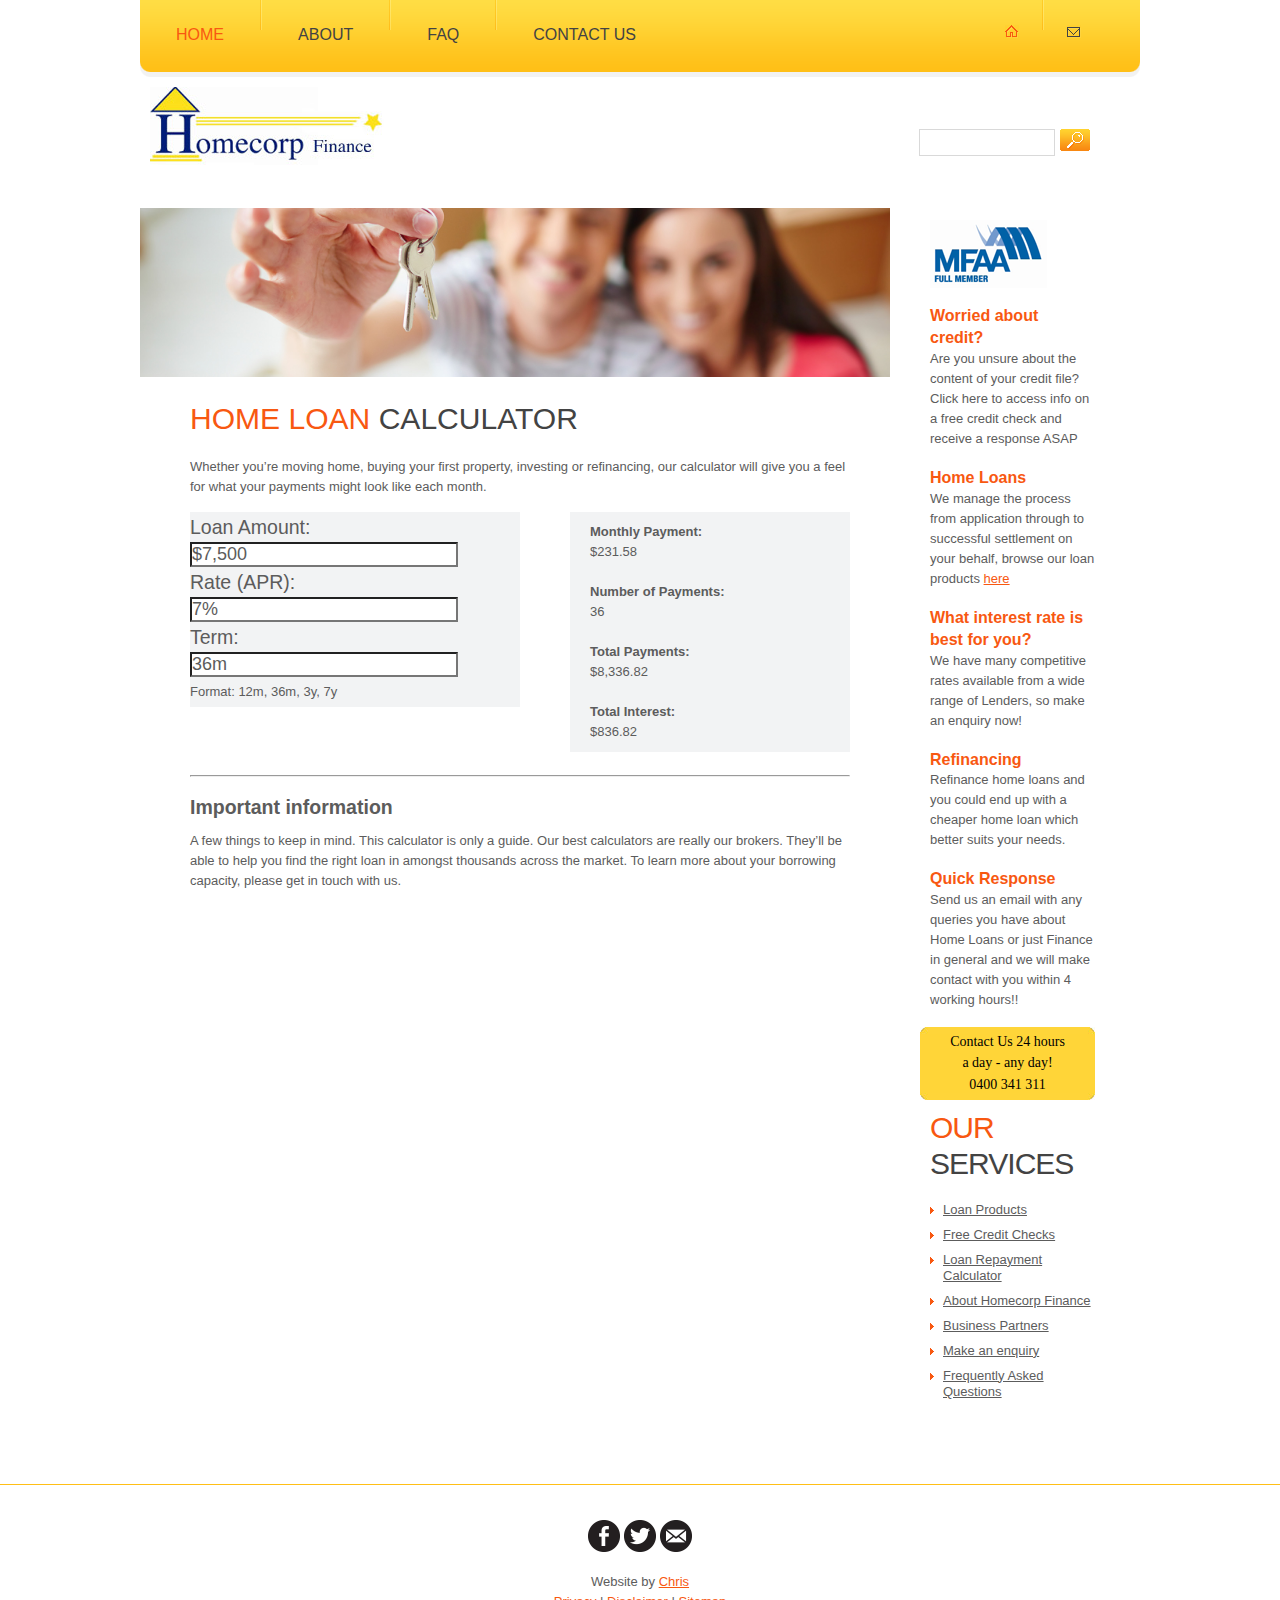
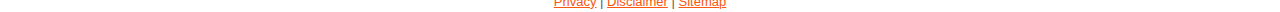
<file: homeloan-calculator.html>
<!DOCTYPE html>
<html lang="en">
<head>
<title>Home | HomeCorp Finance</title>
<link rel="shortcut icon" href="images/favicon.ico" type="image/x-icon">
<link rel="icon" href="images/favicon.ico" type="image/x-icon">
<meta name="description" content="Homeloan Calculator: Calculate how much you can borrow">
<meta name="keywords" content="Homeloan, calculator, loans, interest">
<meta name="author" content="Chris W">
<meta charset="utf-8">
<meta name="viewport" content="width=device-width, initial-scale=1, maximum-scale=1">
<link rel="stylesheet" href="css/reset.css" type="text/css" media="all">
<link rel="stylesheet" href="css/layout.css" type="text/css" media="all">
<link rel="stylesheet" href="css/style.css" type="text/css" media="all">
<link rel="stylesheet" href="css/zerogrid.css" type="text/css" media="all">
<link rel="stylesheet" href="css/responsive.css" type="text/css" media="all">
<script type="text/javascript" src="js/maxheight.js"></script>
<script type="text/javascript" src="js/jquery-1.4.2.min.js" ></script>
<script type="text/javascript" src="js/script.js"></script>
<script type="text/javascript" src="js/css3-mediaqueries.js"></script>


<script src="https://cdnjs.cloudflare.com/ajax/libs/jquery/3.1.1/jquery.min.js"></script>
<script src="js/jquery.accrue.min.js"></script>



<!--[if lt IE 7]>
	<link rel="stylesheet" href="css/ie6.css" type="text/css" media="screen">
	<script type="text/javascript" src="js/ie_png.js"></script>
	<script type="text/javascript">
		ie_png.fix('.png');
	</script>
<![endif]-->
<!--[if lt IE 9]>
	<script type="text/javascript" src="js/html5.js"></script>
<![endif]-->
</head>
<body id="page1" onLoad="new ElementMaxHeight();">
<div class="tail-bottom">
	<div id="main" class="zerogrid">
<!-- header -->
		<header>
			<div class="nav-box">
				<nav>
					<ul class="fright">
						<li><a href="index.html"><img src="images/pic-home-act.gif"></a></li>
						<li><a href="contact-us.html"><img src="images/pic-mail.gif"></a></li>
					</ul>
					<ul class="normal-menu">
						<li class="current"><a href="index.html">home</a></li>
						<li><a href="about-us.html">About</a></li>
						<li><a href="FAQ.html">FAQ</a></li>
						<li><a href="contact-us.html">Contact Us</a></li>
					</ul>
					<div class='response-menu'>
						<div><img src='images/menu2.png'/></div>
						<select onchange="location=this.value">
							<option></option>
							<option value="index.html">Home</option>
							<option value="about-us.html">About</option>
							<option value="FAQ.html">FAQ</option>
							<option value="contact-us.html">Contact Us</option>
						</select>
					</div>
				</nav>
				
			</div>
			<h1><a href="index.html"><img src="images/logo.jpg" /></a></h1>
			<form action="" id="search-form">
				<fieldset>
				<input type="text">
				<a href="#" onclick="document.getElementById('search-form').submit()"><img src="images/button-search.gif"></a>
				</fieldset>
			</form>
		</header>
		<div class="wrapper indent">

<style>
#style-4 input[type="text"] {
  padding: 10px;
  border: none;
  border-bottom: solid 2px #c9c9c9;
  transition: border 0.3s;
}
#style-4 input[type="text"]:focus,
#style-4 input[type="text"].focus {
  border-bottom: solid 2px #969696;
}

</style>

<!-- content -->
			<section id="content" class="col-3-4">
				<div id="slogan"><img src="images/homeloan_calc.jpg"></div>
				<div class="inside">
				<h2><span>Home loan</span> Calculator </h2>
				<p>
				Whether you’re moving home, buying your first property, investing or refinancing, our calculator will give you a feel for what your payments might look like each month.
				</p>


					<div class="calculator"></div>

					<script>
					$(document).ready(function(){
					    $(".calculator").accrue();
					});
					</script>
					<br><hr><br>
					<h3>Important information</h3><br>
					<p>A few things to keep in mind. This calculator is only a guide. Our best calculators are really our brokers. They’ll be able to help you find the right loan in amongst thousands across the market. To learn more about your borrowing capacity, please get in touch with us.
					</p>

					
					</div>


				</section>



		<!-- aside -->
			<aside class="col-1-4">
				<div class="inside">
					<a href="https://www.mfaa.com.au/Pages/homepage.aspx"><img src="images/mfaa.gif" style="max-width:130px"></a><br><br>
					<ul class="insurance">
						<li><strong>Worried about credit?</strong>Are you unsure about the content of your credit file? Click here to access info on a free credit check and receive a response ASAP</li>
						<li><strong>Home Loans</strong>We manage the process from application through to successful settlement on your behalf, browse our loan products <a href="/homecorp/loan-products.html">here</a> </li>
						<li><strong>What interest rate is best for you?</strong>We have many competitive rates available from a wide range of Lenders, so make an enquiry now!</li>
						<li><strong>Refinancing</strong>Refinance home loans and you could end up with a cheaper home loan which better suits your needs.</li>
						<li><strong>Quick Response</strong>Send us an email with any queries you have about Home Loans or just Finance in general and we will make contact with you within 4 working hours!!</li>

						<div class="homeBlueTop">
							<div class="homeBlueBottom">
								<p>Contact Us 24 hours<br>
								a day - any day!<br>
								0400 341 311</p>
							</div>
						</div>

					</ul>
					<h2><span>Our</span> services</h2>
					<ul class="services">
						<li><a href="/homecorp/loan-products.html">Loan Products</a></li>
						<li><a href="/homecorp/credit-checks.html">Free Credit Checks</a></li>
						<li><a href="/homecorp/homeloan-calculator.html">Loan Repayment Calculator</a></li>
						<li><a href="/homecorp/about-us.html">About Homecorp Finance</a></li>
						<li><a href="/homecorp/business-partners.html">Business Partners</a></li>
						<li><a href="/homecorp/contact-us.html">Make an enquiry</a></li>
						<li><a href="/homecorp/FAQ.html">Frequently Asked Questions</a></li>
					</ul>
				</div>
			</aside>
		</div>
<!-- footer -->
		<footer>

			<div class="inside">
			<ul class="share-buttons">
				<li><a href="https://www.facebook.com/pg/homecorpfinance/about/" target="_blank" onclick="window.open('https://www.facebook.com/pg/homecorpfinance/about/'); return false;"><img alt="Visit on Facebook" src="images/Facebook.png"></a></li>
  				<li><a href="https://twitter.com/intent/tweet?source=http%3A%2F%2Fwww.imchrisw.com%2Fhomecorp2%2F&text=:%20http%3A%2F%2Fwww.imchrisw.com%2Fhomecorp2%2F" target="_blank" title="Tweet" onclick="window.open('https://twitter.com/intent/tweet?text=' + encodeURIComponent(document.title) + ':%20'  + encodeURIComponent(document.URL)); return false;"><img alt="Tweet" src="images/Twitter.png"></a></li>
  				<li><a href="mailto:?subject=&body=:%20http%3A%2F%2Fwww.imchrisw.com%2Fhomecorp2%2F" target="_blank" title="Send email" onclick="window.open('mailto:?subject=' + encodeURIComponent(document.title) + '&body=' +  encodeURIComponent(document.URL)); return false;"><img alt="Send email" src="images/Email.png"></a></li>
			</ul><br>
				Website by <a href="http://www.imchrisw.com">Chris</a> <br>
				<a href="/homecorp/privacy-policy.html"> Privacy</a> | <a href="/homecorp/disclaimer.html"> Disclaimer</a> | <a href="/homecorp/sitemap.html"> Sitemap</a>
			</div>
		</footer>
	</div>
</div>
</body>
</html>
</file>
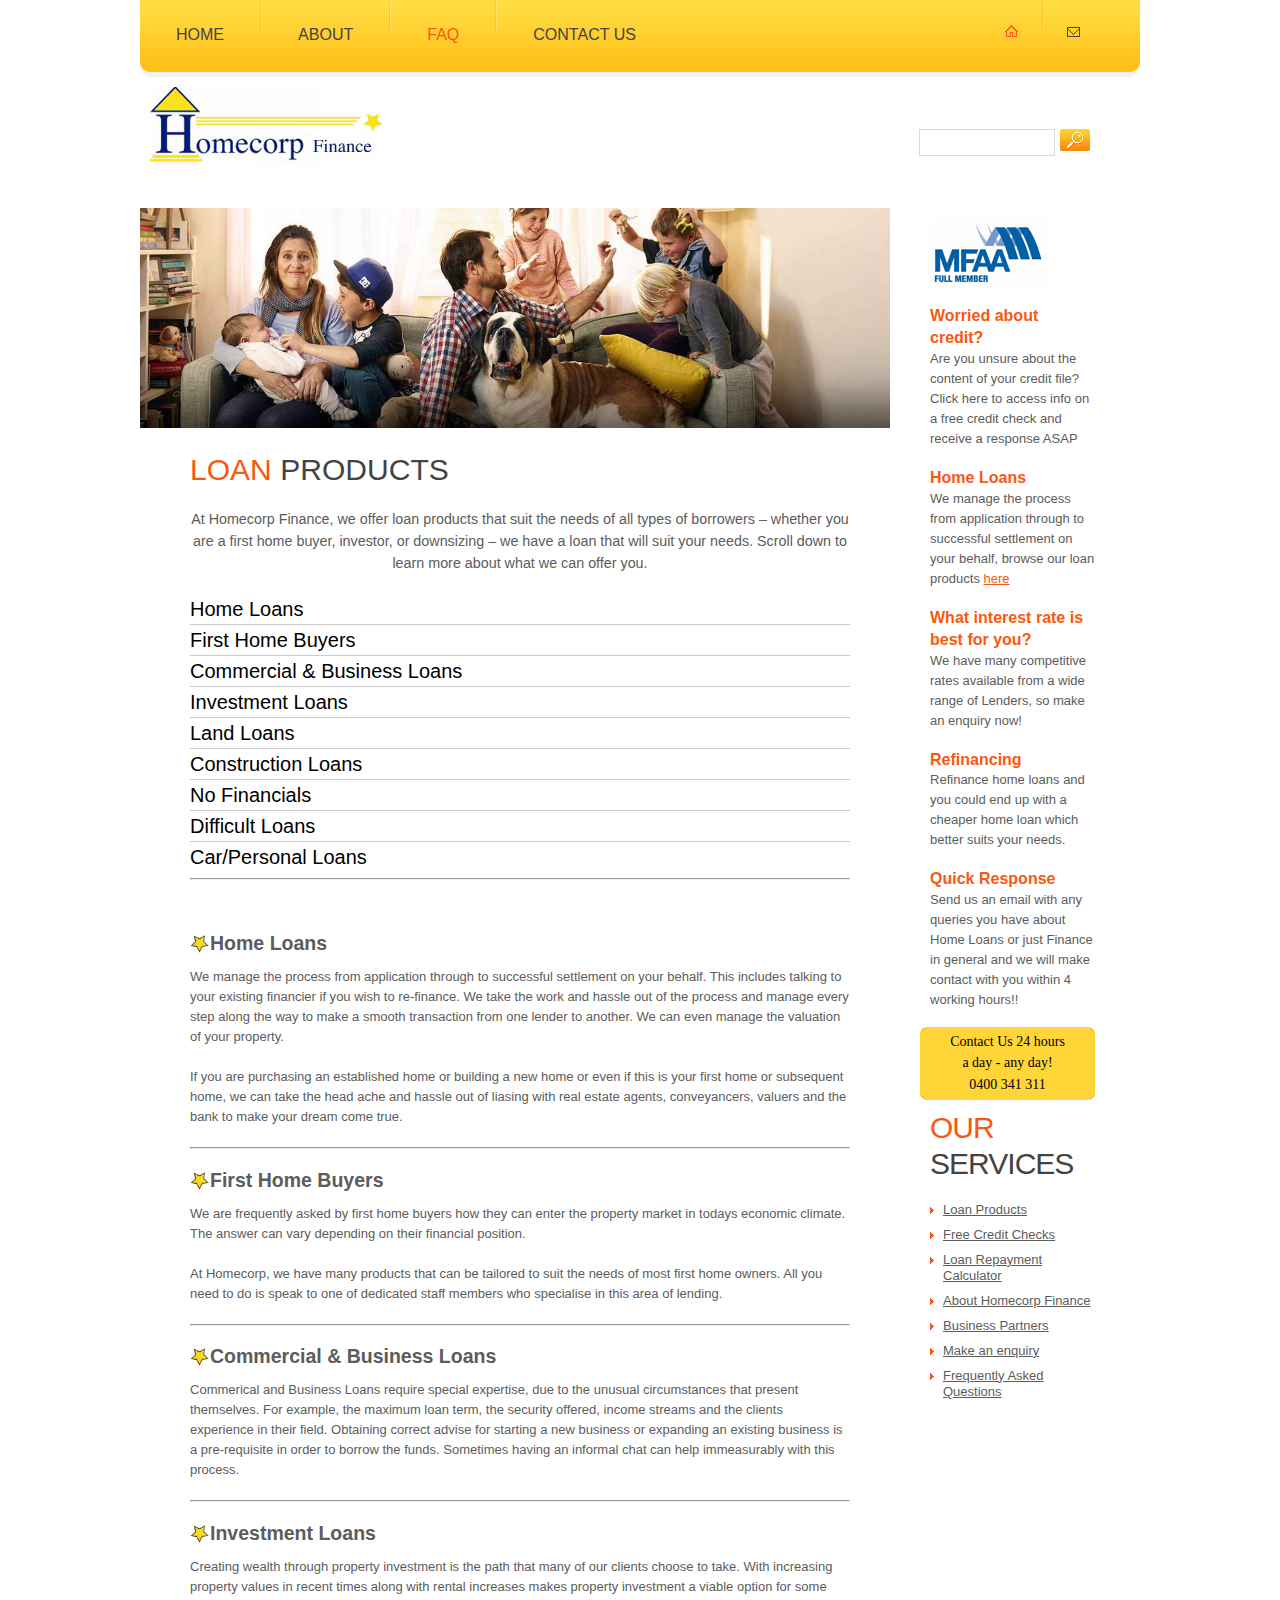
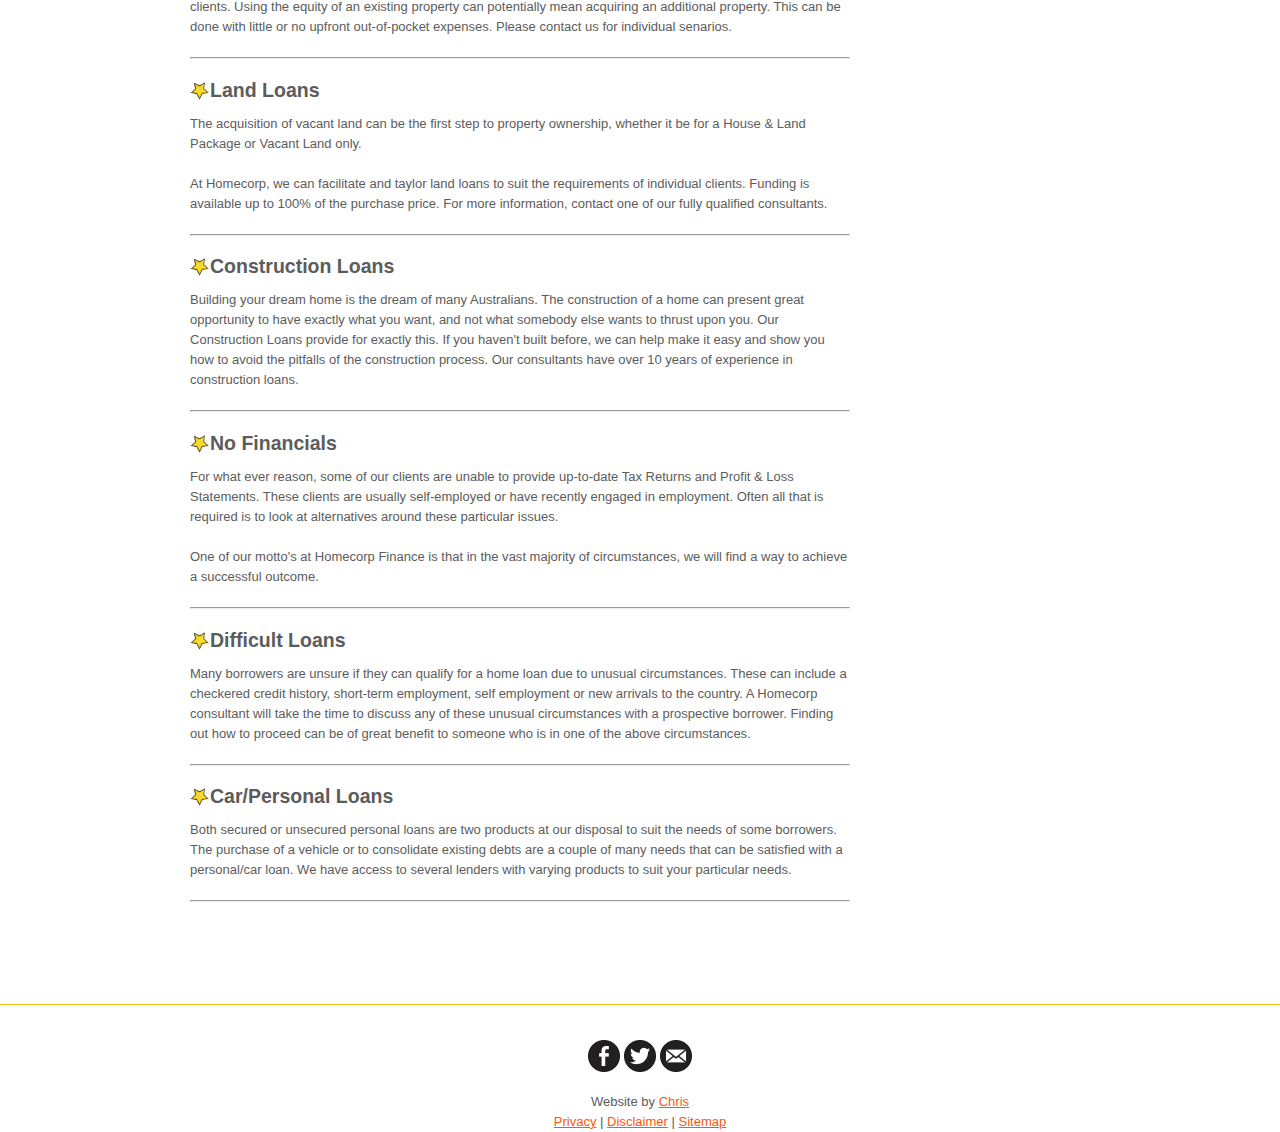
<file: loan-products.html>
<!DOCTYPE html>
<html lang="en">
<head>
<title>Loan Products - HomeCorp Finance</title>
<link rel="shortcut icon" href="images/favicon.ico" type="image/x-icon">
<link rel="icon" href="images/favicon.ico" type="image/x-icon">
<meta name="description" content="What Homecorp Finance can offer you">
<meta name="keywords" content="loan, products, offers">
<meta name="author" content="Chris W">
<meta charset="utf-8">
<meta name="viewport" content="width=device-width, initial-scale=1, maximum-scale=1">
<link rel="stylesheet" href="css/reset.css" type="text/css" media="all">
<link rel="stylesheet" href="css/layout.css" type="text/css" media="all">
<link rel="stylesheet" href="css/style.css" type="text/css" media="all">
<link rel="stylesheet" href="css/zerogrid.css" type="text/css" media="all">
<link rel="stylesheet" href="css/responsive.css" type="text/css" media="all">
<script type="text/javascript" src="js/jquery-1.4.2.min.js" ></script>
<script type="text/javascript" src="js/script.js"></script>
<script type="text/javascript" src="js/css3-mediaqueries.js"></script>
<!--[if lt IE 7]>
	<link rel="stylesheet" href="css/ie6.css" type="text/css" media="screen">
	<script type="text/javascript" src="js/ie_png.js"></script>
	<script type="text/javascript">
		ie_png.fix('.png');
	</script>
<![endif]-->
<!--[if lt IE 9]>
	<script type="text/javascript" src="js/html5.js"></script>
<![endif]-->
</head>
<body id="page3">
<div class="tail-bottom">
	<div id="main" class="zerogrid">
<!-- header -->
		<header>
			<div class="nav-box">
				<nav>
					<ul class="fright">
						<li><a href="index.html"><img src="images/pic-home-act.gif"></a></li>
						<li><a href="contact-us.html"><img src="images/pic-mail.gif"></a></li>
					</ul>
					<ul class="normal-menu">
						<li><a href="index.html">home</a></li>
						<li><a href="about-us.html">About</a></li>
						<li class="current"><a href="FAQ.html">FAQ</a></li>
						<li><a href="contact-us.html">Contact Us</a></li>
					</ul>
					<div class='response-menu'>
						<div><img src='images/menu2.png'/></div>
						<select onchange="location=this.value">
							<option></option>
							<option value="index.html">Home</option>
							<option value="about-us.html">About</option>
							<option value="FAQ.html">FAQ</option>
							<option value="contact-us.html">Contact Us</option>
						</select>
					</div>
				</nav>
				
			</div>
			<h1><a href="index.html"><img src="images/logo.jpg" /></a></h1>
			<form action="" id="search-form">
				<fieldset>
				<input type="text">
				<a href="#" onclick="document.getElementById('search-form').submit()"><img src="images/button-search.gif"></a>
				</fieldset>
			</form>
		</header>
		<div class="wrapper indent">
<!-- content -->
			<section id="content" class="col-3-4">
				<div id="slogan"><img src="images/homeloans-banner.jpg"></div>
				<div class="inside">
					<h2><span>Loan</span> products</h2>


					<p style="font-size:110%;text-align: center;">
					At Homecorp Finance, we offer loan products that suit the needs of all types of borrowers – whether you are a first home buyer, investor, or downsizing – we have a loan that will suit your needs. Scroll down to learn more about what we can offer you.
					</p>




<ul id="FAQlist">
	<li><a href="#q1">Home Loans</a></li>
	<li><a href="#q2">First Home Buyers</a></li>
	<li><a href="#q3">Commercial & Business Loans</a></li>
	<li><a href="#q4">Investment Loans</a></li>

	<li><a href="#q5">Land Loans</a></li>
	<li><a href="#q6">Construction Loans</a></li>
	<li><a href="#q7">No Financials</a></li>
	<li><a href="#q8">Difficult Loans</a></li>
	<li><a href="#q9">Car/Personal Loans</a></li>
</ul>


<hr><br><br><br>
<img src="images/star.jpg" style="float:left;max-width:20px;width:auto;"><h3 id="q1">Home Loans</h3><br>
<p>
We manage the process from application through to successful settlement on your behalf. 
This includes talking to your existing financier if you wish to re-finance. We take the work and hassle out of the process and manage every step along the way to make a smooth transaction from one lender to another. We can even manage the valuation of your property. 
<br><br>
If you are purchasing an established home or building a new home or even if this is your first home or subsequent home, we can take the head ache and hassle out of liasing with real estate agents, conveyancers, valuers and the bank to make your dream come true.
</p>
<hr><br>

<img src="images/star.jpg" style="float:left;max-width:20px;width:auto;"><h3 id="q2">First Home Buyers</h3><br>
<p>
We are frequently asked by first home buyers how they can enter the property market in todays economic climate. The answer can vary depending on their financial position. 
<br><br>
At Homecorp, we have many products that can be tailored to suit the needs of most first home owners. All you need to do is speak to one of dedicated staff members who specialise in this area of lending.
</p>

<hr><br>
<img src="images/star.jpg" style="float:left;max-width:20px;width:auto;"><h3 id="q3">Commercial & Business Loans</h3><br>
<p>
Commerical and Business Loans require special expertise, due to the unusual circumstances that present themselves. For example, the maximum loan term, the security offered, income streams and the clients experience in their field. Obtaining correct advise for starting a new business or expanding an existing business is a pre-requisite in order to borrow the funds. Sometimes having an informal chat can help immeasurably with this process.
</p>

<hr><br>
<img src="images/star.jpg" style="float:left;max-width:20px;width:auto;"><h3 id="q4">Investment Loans</h3><br>
<p>
Creating wealth through property investment is the path that many of our clients choose to take. With increasing property values in recent times along with rental increases makes property investment a viable option for some clients. Using the equity of an existing property can potentially mean acquiring an additional property. This can be done with little or no upfront out-of-pocket expenses. Please contact us for individual senarios.
</p>

<hr><br>
<img src="images/star.jpg" style="float:left;max-width:20px;width:auto;"><h3 id="q5">Land Loans</h3><br>
<p>
The acquisition of vacant land can be the first step to property ownership, whether it be for a House & Land Package or Vacant Land only.
<br><br>
At Homecorp, we can facilitate and taylor land loans to suit the requirements of individual clients. Funding is available up to 100% of the purchase price. For more information, contact one of our fully qualified consultants.
</p>

<hr><br>
<img src="images/star.jpg" style="float:left;max-width:20px;width:auto;"><h3 id="q6">Construction Loans</h3><br>
<p>
Building your dream home is the dream of many Australians. The construction of a home can present great opportunity to have exactly what you want, and not what somebody else wants to thrust upon you. Our Construction Loans provide for exactly this. If you haven't built before, we can help make it easy and show you how to avoid the pitfalls of the construction process. Our consultants have over 10 years of experience in construction loans.
</p>

<hr><br>
<img src="images/star.jpg" style="float:left;max-width:20px;width:auto;"><h3 id="q7">No Financials</h3><br>
<p>
For what ever reason, some of our clients are unable to provide up-to-date Tax Returns and Profit & Loss Statements. These clients are usually self-employed or have recently engaged in employment. Often all that is required is to look at alternatives around these particular issues. 
<br><br>
One of our motto's at Homecorp Finance is that in the vast majority of circumstances, we will find a way to achieve a successful outcome.
</p>

<hr><br>
<img src="images/star.jpg" style="float:left;max-width:20px;width:auto;"><h3 id="q8">Difficult Loans</h3><br>
<p>
Many borrowers are unsure if they can qualify for a home loan due to unusual circumstances. These can include a checkered credit history, short-term employment, self employment or new arrivals to the country. A Homecorp consultant will take the time to discuss any of these unusual circumstances with a prospective borrower. Finding out how to proceed can be of great benefit to someone who is in one of the above circumstances.
</p>

<hr><br>
<img src="images/star.jpg" style="float:left;max-width:20px;width:auto;"><h3 id="q9">Car/Personal Loans</h3><br>
<p>
Both secured or unsecured personal loans are two products at our disposal to suit the needs of some borrowers. The purchase of a vehicle or to consolidate existing debts are a couple of many needs that can be satisfied with a personal/car loan. We have access to several lenders with varying products to suit your particular needs.
</p>
<hr><br>
				</div>
			</section>
<!-- aside -->
			<aside class="col-1-4">
				<div class="inside">
					<a href="https://www.mfaa.com.au/Pages/homepage.aspx"><img src="images/mfaa.gif" style="max-width:130px"></a><br><br>
					<ul class="insurance">
						<li><strong>Worried about credit?</strong>Are you unsure about the content of your credit file? Click here to access info on a free credit check and receive a response ASAP</li>
						<li><strong>Home Loans</strong>We manage the process from application through to successful settlement on your behalf, browse our loan products <a href="/homecorp/loan-products.html">here</a> </li>
						<li><strong>What interest rate is best for you?</strong>We have many competitive rates available from a wide range of Lenders, so make an enquiry now!</li>
						<li><strong>Refinancing</strong>Refinance home loans and you could end up with a cheaper home loan which better suits your needs.</li>
						<li><strong>Quick Response</strong>Send us an email with any queries you have about Home Loans or just Finance in general and we will make contact with you within 4 working hours!!</li>

						<div class="homeBlueTop">
							<div class="homeBlueBottom">
								<p>Contact Us 24 hours<br>
								a day - any day!<br>
								0400 341 311</p>
							</div>
						</div>

					</ul>
					<h2><span>Our</span> services</h2>
					<ul class="services">
						<li><a href="/homecorp/loan-products.html">Loan Products</a></li>
						<li><a href="/homecorp/credit-checks.html">Free Credit Checks</a></li>
						<li><a href="/homecorp/homeloan-calculator.html">Loan Repayment Calculator</a></li>
						<li><a href="/homecorp/about-us.html">About Homecorp Finance</a></li>
						<li><a href="/homecorp/business-partners.html">Business Partners</a></li>
						<li><a href="/homecorp/contact-us.html">Make an enquiry</a></li>
						<li><a href="/homecorp/FAQ.html">Frequently Asked Questions</a></li>
					</ul>
				</div>
			</aside>
		</div>
<!-- footer -->
		<footer>

			<div class="inside">
			<ul class="share-buttons">
				<li><a href="https://www.facebook.com/pg/homecorpfinance/about/" target="_blank" onclick="window.open('https://www.facebook.com/pg/homecorpfinance/about/'); return false;"><img alt="Visit on Facebook" src="images/Facebook.png"></a></li>
  				<li><a href="https://twitter.com/intent/tweet?source=http%3A%2F%2Fwww.imchrisw.com%2Fhomecorp2%2F&text=:%20http%3A%2F%2Fwww.imchrisw.com%2Fhomecorp2%2F" target="_blank" title="Tweet" onclick="window.open('https://twitter.com/intent/tweet?text=' + encodeURIComponent(document.title) + ':%20'  + encodeURIComponent(document.URL)); return false;"><img alt="Tweet" src="images/Twitter.png"></a></li>
  				<li><a href="mailto:?subject=&body=:%20http%3A%2F%2Fwww.imchrisw.com%2Fhomecorp2%2F" target="_blank" title="Send email" onclick="window.open('mailto:?subject=' + encodeURIComponent(document.title) + '&body=' +  encodeURIComponent(document.URL)); return false;"><img alt="Send email" src="images/Email.png"></a></li>
			</ul><br>
				Website by <a href="http://www.imchrisw.com">Chris</a> <br>
				<a href="/homecorp/privacy-policy.html"> Privacy</a> | <a href="/homecorp/disclaimer.html"> Disclaimer</a> | <a href="/homecorp/sitemap.html"> Sitemap</a>
			</div>
		</footer>
	</div>
</div>
</body>
</html>
</file>
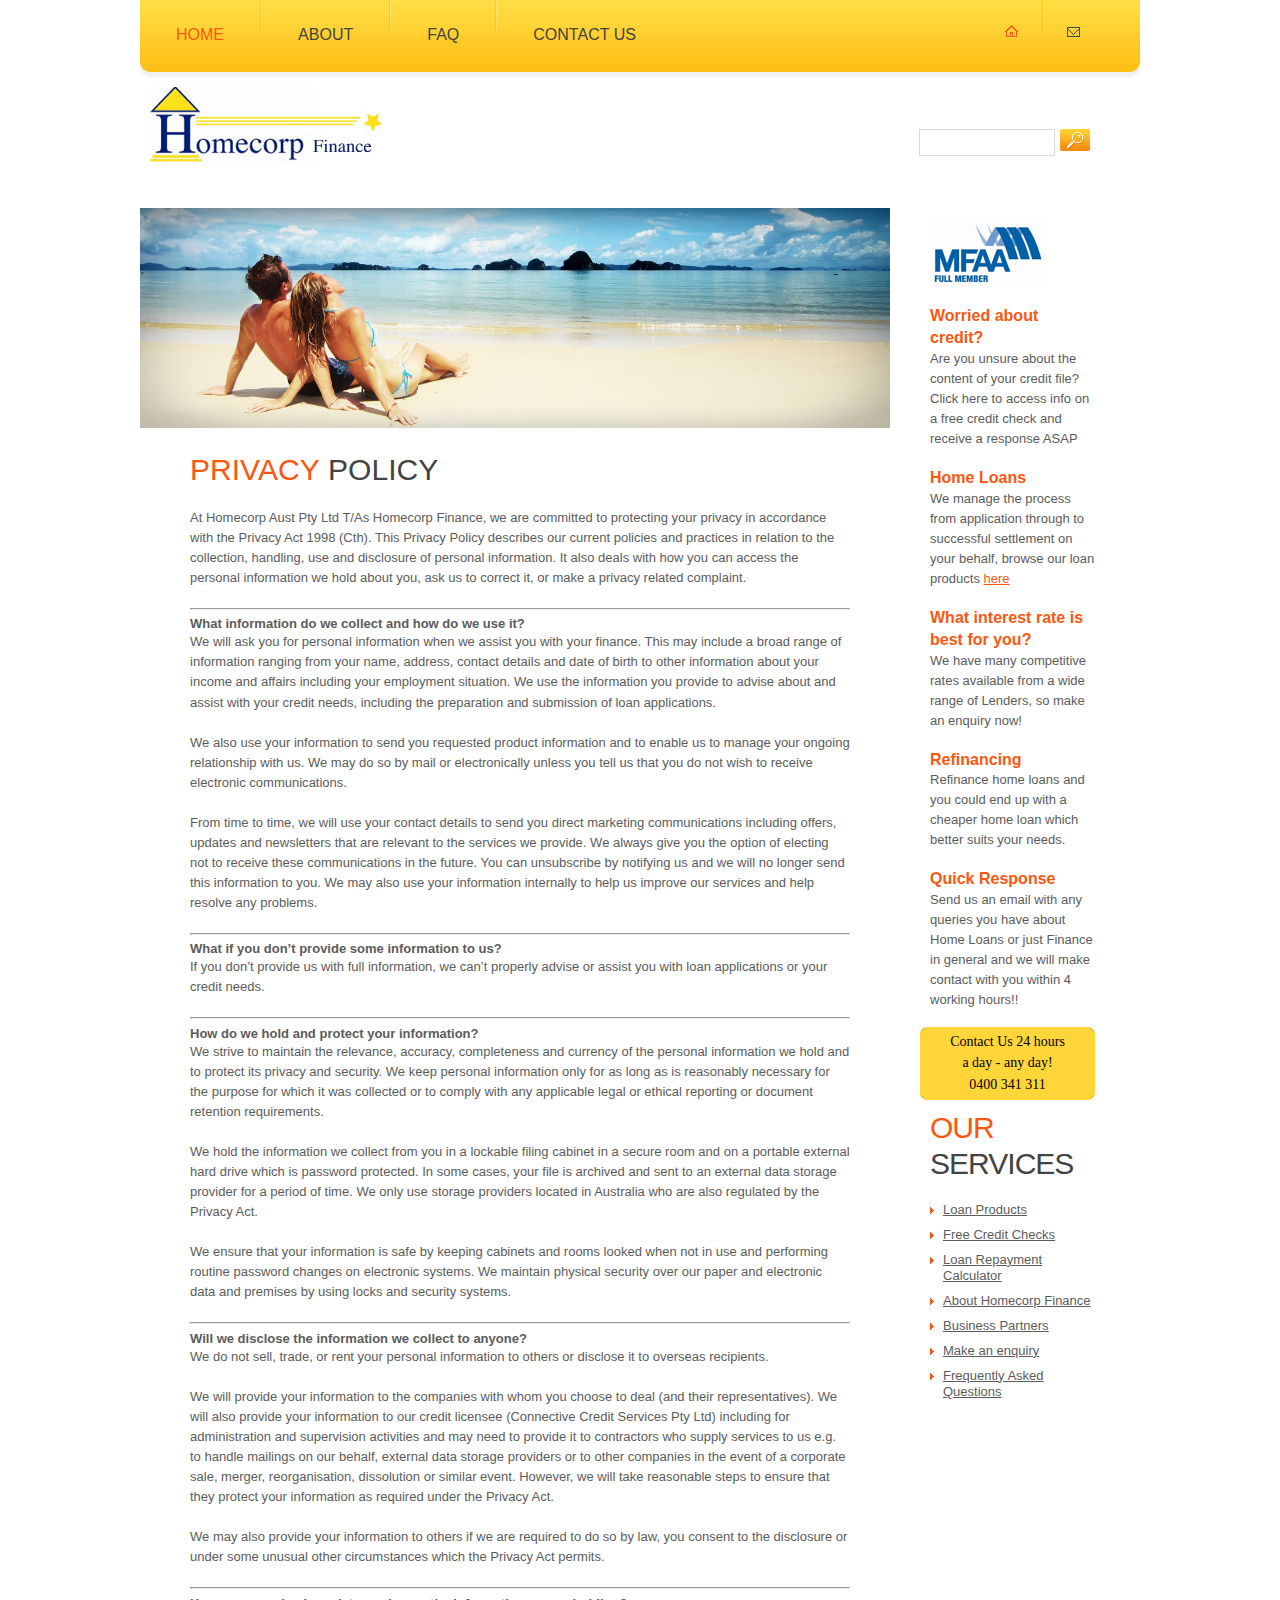
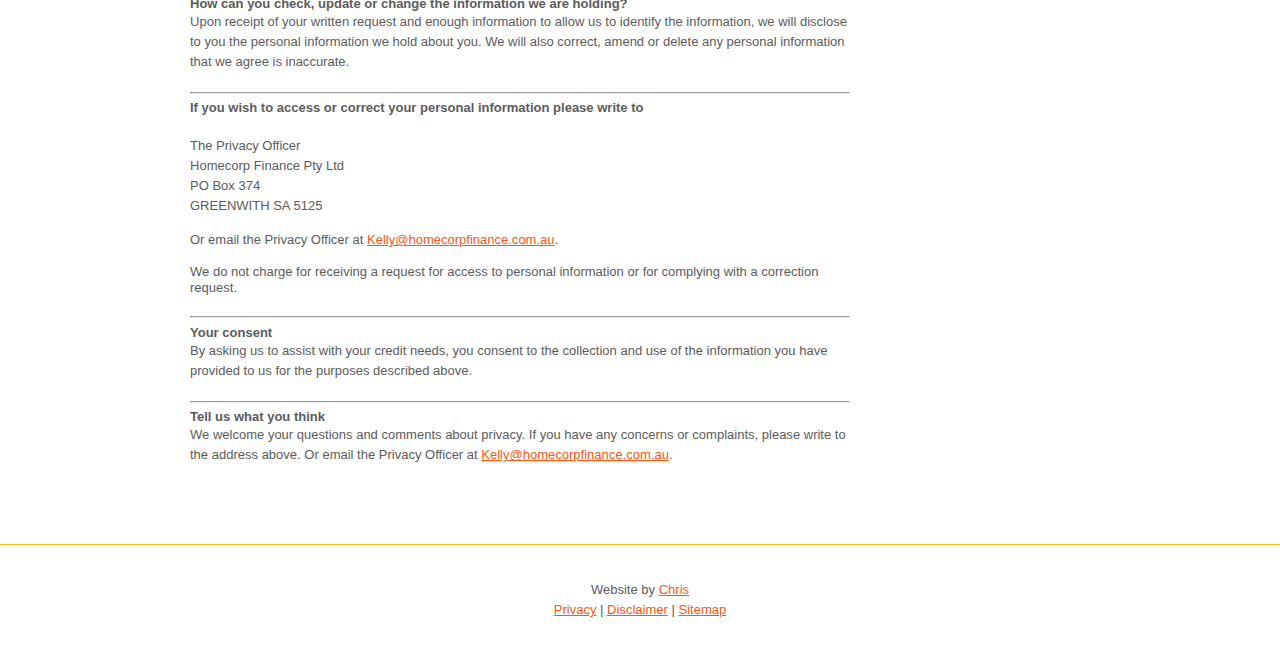
<file: privacy-policy.html>
<!DOCTYPE html>
<html lang="en">
<head>
<title>Privacy Policy | HomeCorp Finance</title>
<link rel="shortcut icon" href="images/favicon.ico" type="image/x-icon">
<link rel="icon" href="images/favicon.ico" type="image/x-icon">
<meta name="description" content="Homecorp finance Privacy Policy">
<meta name="keywords" content="privacy, policy">
<meta name="author" content="Chris W">
<meta charset="utf-8">
<meta name="viewport" content="width=device-width, initial-scale=1, maximum-scale=1">
<link rel="stylesheet" href="css/reset.css" type="text/css" media="all">
<link rel="stylesheet" href="css/layout.css" type="text/css" media="all">
<link rel="stylesheet" href="css/style.css" type="text/css" media="all">
<link rel="stylesheet" href="css/zerogrid.css" type="text/css" media="all">
<link rel="stylesheet" href="css/responsive.css" type="text/css" media="all">
<script type="text/javascript" src="js/maxheight.js"></script>
<script type="text/javascript" src="js/jquery-1.4.2.min.js" ></script>
<script type="text/javascript" src="js/script.js"></script>
<script type="text/javascript" src="js/css3-mediaqueries.js"></script>


<script src="https://cdnjs.cloudflare.com/ajax/libs/jquery/3.1.1/jquery.min.js"></script>
<script src="js/jquery.accrue.min.js"></script>



<!--[if lt IE 7]>
	<link rel="stylesheet" href="css/ie6.css" type="text/css" media="screen">
	<script type="text/javascript" src="js/ie_png.js"></script>
	<script type="text/javascript">
		ie_png.fix('.png');
	</script>
<![endif]-->
<!--[if lt IE 9]>
	<script type="text/javascript" src="js/html5.js"></script>
<![endif]-->
</head>
<body id="page1" onLoad="new ElementMaxHeight();">
<div class="tail-bottom">
	<div id="main" class="zerogrid">
<!-- header -->
		<header>
			<div class="nav-box">
				<nav>
					<ul class="fright">
						<li><a href="index.html"><img src="images/pic-home-act.gif"></a></li>
						<li><a href="contact-us.html"><img src="images/pic-mail.gif"></a></li>
					</ul>
					<ul class="normal-menu">
						<li class="current"><a href="index.html">home</a></li>
						<li><a href="about-us.html">About</a></li>
						<li><a href="FAQ.html">FAQ</a></li>
						<li><a href="contact-us.html">Contact Us</a></li>
					</ul>
					<div class='response-menu'>
						<div><img src='images/menu2.png'/></div>
						<select onchange="location=this.value">
							<option></option>
							<option value="index.html">Home</option>
							<option value="about-us.html">About</option>
							<option value="FAQ.html">FAQ</option>
							<option value="contact-us.html">Contact Us</option>
						</select>
					</div>
				</nav>
				
			</div>
			<h1><a href="index.html"><img src="images/logo.jpg" /></a></h1>
			<form action="" id="search-form">
				<fieldset>
				<input type="text">
				<a href="#" onclick="document.getElementById('search-form').submit()"><img src="images/button-search.gif"></a>
				</fieldset>
			</form>
		</header>
		<div class="wrapper indent">

<style>
#style-4 input[type="text"] {
  padding: 10px;
  border: none;
  border-bottom: solid 2px #c9c9c9;
  transition: border 0.3s;
}
#style-4 input[type="text"]:focus,
#style-4 input[type="text"].focus {
  border-bottom: solid 2px #969696;
}

</style>

<!-- content -->
			<section id="content" class="col-3-4">
				<div id="slogan"><img src="images/privacy-banner.jpg"></div>
				<div class="inside">
				<h2><span>Privacy</span> policy </h2>
				<p>
				At Homecorp Aust Pty Ltd T/As Homecorp Finance, we are committed to protecting your privacy in accordance with the Privacy Act 1998 (Cth). This Privacy Policy describes our current policies and practices in relation to the collection, handling, use and disclosure of personal information. It also deals with how you can access the personal information we hold about you, ask us to correct it, or make a privacy related complaint.
				</p><hr>

				<strong>What information do we collect and how do we use it?</strong>
				<p>We will ask you for personal information when we assist you with your finance.  This may include a broad range of information ranging from your name, address, contact details and date of birth to other information about your income and affairs including your employment situation.
				We use the information you provide to advise about and assist with your credit needs, including the preparation and submission of loan applications.<br><br>
				We also use your information to send you requested product information and to enable us to manage your ongoing relationship with us.  We may do so by mail or electronically unless you tell us that you do not wish to receive electronic communications. <br><br>
				From time to time, we will use your contact details to send you direct marketing communications including offers, updates and newsletters that are relevant to the services we provide. We always give you the option of electing not to receive these communications in the future. You can unsubscribe by notifying us and we will no longer send this information to you.
				We may also use your information internally to help us improve our services and help resolve any problems.
				</p><hr>

				<strong>What if you don’t provide some information to us?</strong>
				<p>
				If you don’t provide us with full information, we can’t properly advise or assist you with loan applications or your credit needs.
				</p><hr>

				<strong>How do we hold and protect your information?</strong>
				<p>We strive to maintain the relevance, accuracy, completeness and currency of the personal information we hold and to protect its privacy and security. We keep personal information only for as long as is reasonably necessary for the purpose for which it was collected or to comply with any applicable legal or ethical reporting or document retention requirements.<br><br>
				We hold the information we collect from you in a lockable filing cabinet in a secure room and on a portable external hard drive which is password protected. In some cases, your file is archived and sent to an external data storage provider for a period of time. We only use storage providers located in Australia who are also regulated by the Privacy Act.<br><br>
				We ensure that your information is safe by keeping cabinets and rooms looked when not in use and performing routine password changes on electronic systems. We maintain physical security over our paper and electronic data and premises by using locks and security systems.
				</p><hr>


				<strong>Will we disclose the information we collect to anyone?</strong>
				<p>
				We do not sell, trade, or rent your personal information to others or disclose it to overseas recipients.<br><br>
				We will provide your information to the companies with whom you choose to deal (and their representatives). We will also provide your information to our credit licensee (Connective Credit Services Pty Ltd) including for administration and supervision activities and may need to provide it to contractors who supply services to us e.g. to handle mailings on our behalf, external data storage providers or to other companies in the event of a corporate sale, merger, reorganisation, dissolution or similar event.  However, we will take reasonable steps  to ensure that they protect your information as required under the Privacy Act.<br><br>
				We may also provide your information to others if we are required to do so by law, you consent to the disclosure or under some unusual other circumstances which the Privacy Act permits.
				</p><hr>


				<strong>How can you check, update or change the information we are holding?</strong>
				<p>
				Upon receipt of your written request and enough information to allow us to identify the information, we will disclose to you the personal information we hold about you. We will also correct, amend or delete any personal information that we agree is inaccurate.
				</p><hr>

				<strong>If you wish to access or correct your personal information please write to</strong>
				<p>
				<address>
				The Privacy Officer<br>
				Homecorp Finance Pty Ltd<br>
				PO Box 374<br>
				GREENWITH SA 5125<br>
				</address>
				<br><br><br><br><br><br>

				Or email the Privacy Officer at 
				<a href="mailto:Kelly@homecorpfinance.com">Kelly@homecorpfinance.com.au</a>.
				<br><br>

				We do not charge for receiving a request for access to personal information or for complying with a correction request.
				</p><hr>

				<strong>Your consent</strong>
				<p>
				By asking us to assist with your credit needs, you consent to the collection and use of the information you have provided to us for the purposes described above.
				</p><hr>

				<strong>Tell us what you think</strong>
				<p>We welcome your questions and comments about privacy. If you have any concerns or complaints, please write to the address above.

				Or email the Privacy Officer at <a href="mailto:Kelly@homecorpfinance.com">Kelly@homecorpfinance.com.au</a>.
				</p>

					
					</div>


				</section>



		<!-- aside -->
			<aside class="col-1-4">
				<div class="inside">
					<a href="https://www.mfaa.com.au/Pages/homepage.aspx"><img src="images/mfaa.gif" style="max-width:130px"></a><br><br>
					<ul class="insurance">
						<li><strong>Worried about credit?</strong>Are you unsure about the content of your credit file? Click here to access info on a free credit check and receive a response ASAP</li>
						<li><strong>Home Loans</strong>We manage the process from application through to successful settlement on your behalf, browse our loan products <a href="/homecorp/loan-products.html">here</a> </li>
						<li><strong>What interest rate is best for you?</strong>We have many competitive rates available from a wide range of Lenders, so make an enquiry now!</li>
						<li><strong>Refinancing</strong>Refinance home loans and you could end up with a cheaper home loan which better suits your needs.</li>
						<li><strong>Quick Response</strong>Send us an email with any queries you have about Home Loans or just Finance in general and we will make contact with you within 4 working hours!!</li>

						<div class="homeBlueTop">
							<div class="homeBlueBottom">
								<p>Contact Us 24 hours<br>
								a day - any day!<br>
								0400 341 311</p>
							</div>
						</div>

					</ul>
					<h2><span>Our</span> services</h2>
					<ul class="services">
						<li><a href="/homecorp/loan-products.html">Loan Products</a></li>
						<li><a href="/homecorp/credit-checks.html">Free Credit Checks</a></li>
						<li><a href="/homecorp/homeloan-calculator.html">Loan Repayment Calculator</a></li>
						<li><a href="/homecorp/about-us.html">About Homecorp Finance</a></li>
						<li><a href="/homecorp/business-partners.html">Business Partners</a></li>
						<li><a href="/homecorp/contact-us.html">Make an enquiry</a></li>
						<li><a href="/homecorp/FAQ.html">Frequently Asked Questions</a></li>
					</ul>
				</div>
			</aside>
		</div>
<!-- footer -->
		<footer>
			<div class="inside">
				Website by <a href="www.imchrisw.com">Chris</a> <br>
				<a href="#"> Privacy</a> | <a href="#"> Disclaimer</a>	| <a href="#"> Sitemap</a>
			</div>
		</footer>
	</div>
</div>
</body>
</html>
</file>
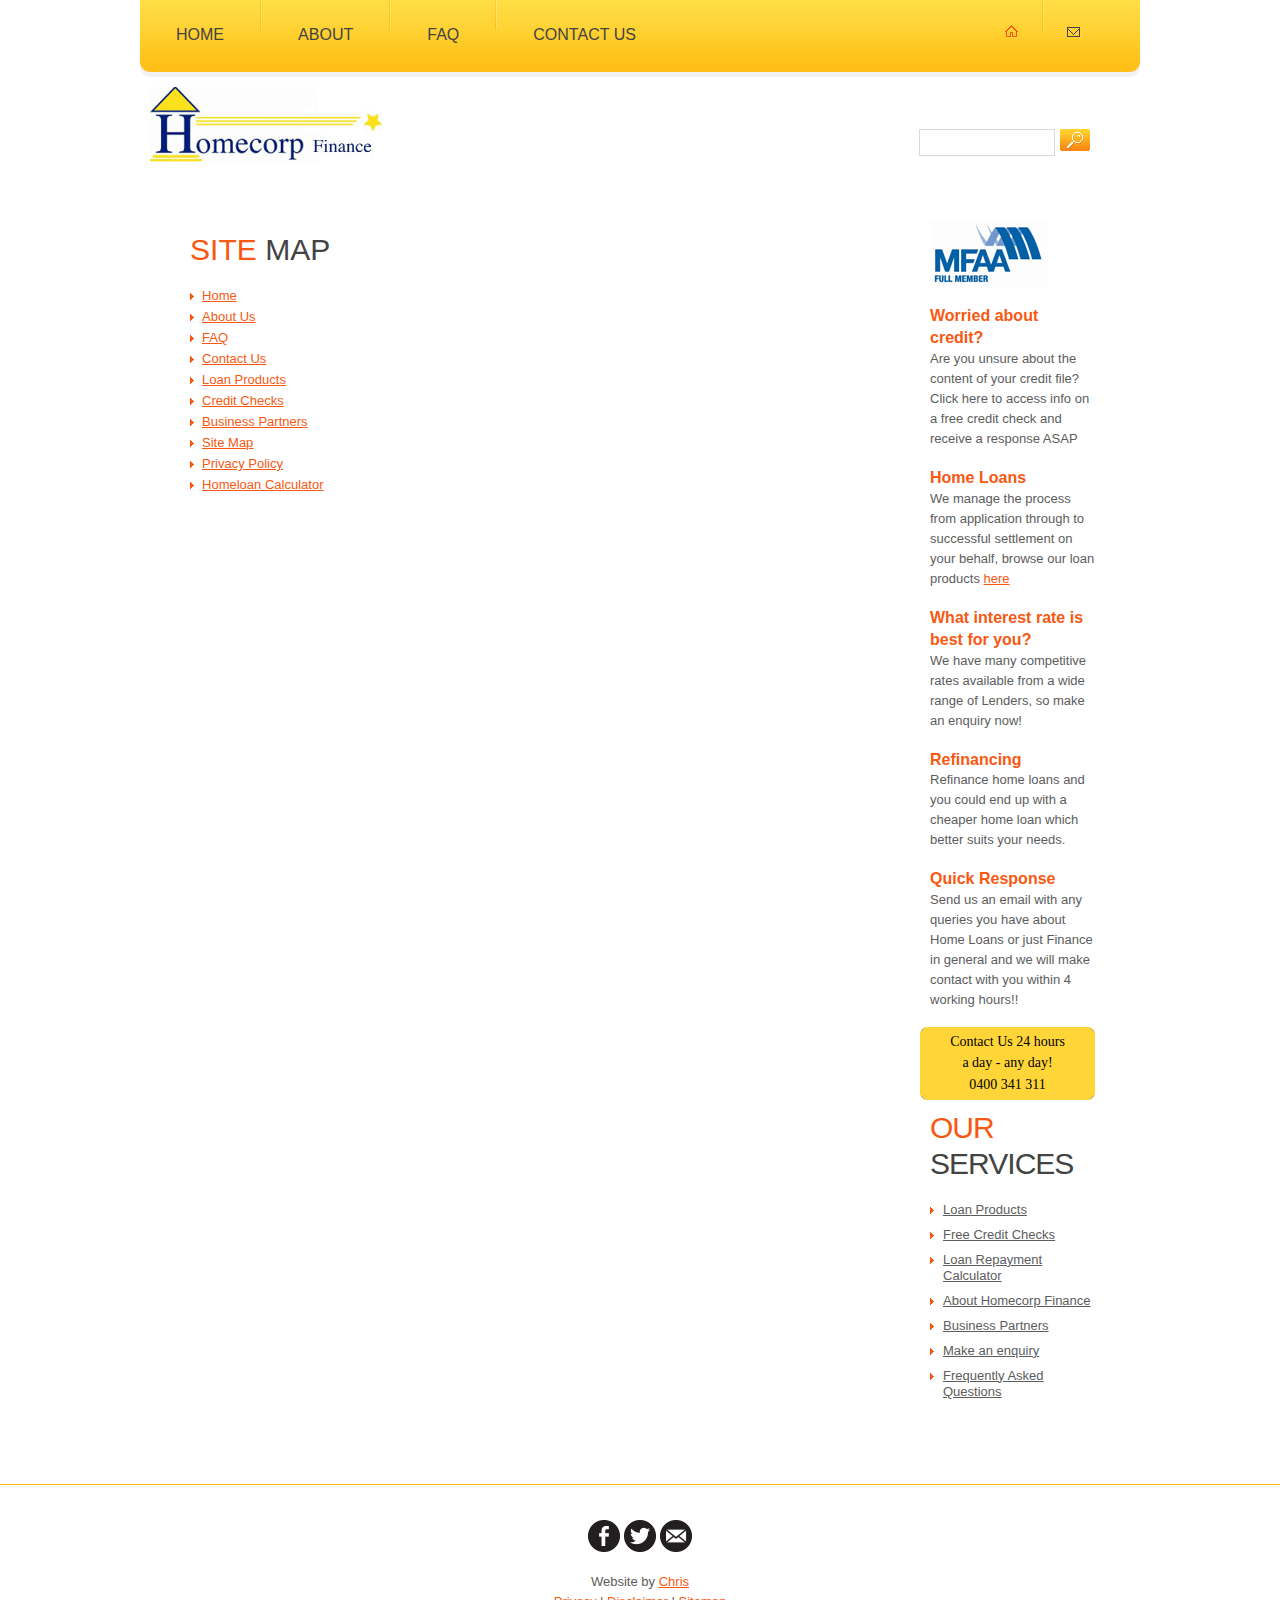
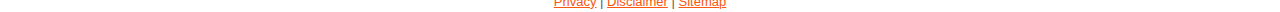
<file: sitemap.html>
<!DOCTYPE html>
<html lang="en">
<head>
<title>Site Map | HomeCorp Finance</title>
<link rel="shortcut icon" href="images/favicon.ico" type="image/x-icon">
<link rel="icon" href="images/favicon.ico" type="image/x-icon">
<meta name="description" content="Sitemap of homecorp finance website">
<meta name="keywords" content="sitemap">
<meta name="author" content="Chris W">
<meta charset="utf-8">
<meta name="viewport" content="width=device-width, initial-scale=1, maximum-scale=1">
<link rel="stylesheet" href="css/reset.css" type="text/css" media="all">
<link rel="stylesheet" href="css/layout.css" type="text/css" media="all">
<link rel="stylesheet" href="css/style.css" type="text/css" media="all">
<link rel="stylesheet" href="css/zerogrid.css" type="text/css" media="all">
<link rel="stylesheet" href="css/responsive.css" type="text/css" media="all">
<script type="text/javascript" src="js/jquery-1.4.2.min.js" ></script>
<script type="text/javascript" src="js/script.js"></script>
<script type="text/javascript" src="js/css3-mediaqueries.js"></script>
<!--[if lt IE 7]>
	<link rel="stylesheet" href="css/ie6.css" type="text/css" media="screen">
	<script type="text/javascript" src="js/ie_png.js"></script>
	<script type="text/javascript">
		ie_png.fix('.png');
	</script>
<![endif]-->
<!--[if lt IE 9]>
	<script type="text/javascript" src="js/html5.js"></script>
<![endif]-->
</head>
<body id="page5">
<div class="tail-bottom">
	<div id="main" class="zerogrid">
<!-- header -->
		<header>
			<div class="nav-box">
				<nav>
					<ul class="fright">
						<li><a href="index.html"><img src="images/pic-home-act.gif"></a></li>
						<li><a href="contact-us.html"><img src="images/pic-mail.gif"></a></li>
					</ul>
					<ul class="normal-menu">
						<li><a href="index.html">home</a></li>
						<li><a href="about-us.html">About</a></li>
						<li><a href="FAQ.html">FAQ</a></li>
						<li><a href="contact-us.html">Contact Us</a></li>
					</ul>
					<div class='response-menu'>
						<div><img src='images/menu2.png'/></div>
						<select onchange="location=this.value">
							<option></option>
							<option value="index.html">Home</option>
							<option value="about-us.html">About</option>
							<option value="FAQ.html">FAQ</option>
							<option value="contact-us.html">Contact Us</option>
						</select>
					</div>
				</nav>
				
			</div>
			<h1><a href="index.html"><img src="images/logo.jpg" /></a></h1>
			<form action="" id="search-form">
				<fieldset>
				<input type="text">
				<a href="#" onclick="document.getElementById('search-form').submit()"><img src="images/button-search.gif"></a>
				</fieldset>
			</form>
		</header>
		<div class="wrapper indent">
<!-- content -->
			<section id="content" class="col-3-4">
				<div class="inside">
					<h2><span>Site</span> Map</h2>
					<ul class="sitemap">
						<li><a href="/homecorp/index.html">Home</a></li>
						<li><a href="/homecorp/about-us.html">About Us</a></li>
						<li><a href="/homecorp/FAQ.html">FAQ</a>
						<li><a href="/homecorp/contact-us.html">Contact Us</a></li>
						<li><a href="/homecorp/loan-products.html">Loan Products</a></li>
						<li><a href="/homecorp/credit-checks.html">Credit Checks</a></li>
						<li><a href="/homecorp/business-partners.html">Business Partners</a></li>
						<li><a href="/homecorp/sitemap.html">Site Map</a></li>
						<li><a href="/homecorp/privacy-policy.html">Privacy Policy</a></li>
						<li><a href="/homecorp/homeloan-calculator.html">Homeloan Calculator</a></li>
					</ul>
				</div>
			</section>
<!-- aside -->
			<aside class="col-1-4">
				<div class="inside">
					<a href="https://www.mfaa.com.au/Pages/homepage.aspx"><img src="images/mfaa.gif" style="max-width:130px"></a><br><br>
					<ul class="insurance">
						<li><strong>Worried about credit?</strong>Are you unsure about the content of your credit file? Click here to access info on a free credit check and receive a response ASAP</li>
						<li><strong>Home Loans</strong>We manage the process from application through to successful settlement on your behalf, browse our loan products <a href="/homecorp/loan-products.html">here</a> </li>
						<li><strong>What interest rate is best for you?</strong>We have many competitive rates available from a wide range of Lenders, so make an enquiry now!</li>
						<li><strong>Refinancing</strong>Refinance home loans and you could end up with a cheaper home loan which better suits your needs.</li>
						<li><strong>Quick Response</strong>Send us an email with any queries you have about Home Loans or just Finance in general and we will make contact with you within 4 working hours!!</li>

						<div class="homeBlueTop">
							<div class="homeBlueBottom">
								<p>Contact Us 24 hours<br>
								a day - any day!<br>
								0400 341 311</p>
							</div>
						</div>

					</ul>
					<h2><span>Our</span> services</h2>
					<ul class="services">
						<li><a href="/homecorp/loan-products.html">Loan Products</a></li>
						<li><a href="/homecorp/credit-checks.html">Free Credit Checks</a></li>
						<li><a href="/homecorp/homeloan-calculator.html">Loan Repayment Calculator</a></li>
						<li><a href="/homecorp/about-us.html">About Homecorp Finance</a></li>
						<li><a href="/homecorp/business-partners.html">Business Partners</a></li>
						<li><a href="/homecorp/contact-us.html">Make an enquiry</a></li>
						<li><a href="/homecorp/FAQ.html">Frequently Asked Questions</a></li>
					</ul>
				</div>
			</aside>
		</div>
<!-- footer -->
		<footer>

			<div class="inside">
			<ul class="share-buttons">
				<li><a href="https://www.facebook.com/pg/homecorpfinance/about/" target="_blank" onclick="window.open('https://www.facebook.com/pg/homecorpfinance/about/'); return false;"><img alt="Visit on Facebook" src="images/Facebook.png"></a></li>
  				<li><a href="https://twitter.com/intent/tweet?source=http%3A%2F%2Fwww.imchrisw.com%2Fhomecorp2%2F&text=:%20http%3A%2F%2Fwww.imchrisw.com%2Fhomecorp2%2F" target="_blank" title="Tweet" onclick="window.open('https://twitter.com/intent/tweet?text=' + encodeURIComponent(document.title) + ':%20'  + encodeURIComponent(document.URL)); return false;"><img alt="Tweet" src="images/Twitter.png"></a></li>
  				<li><a href="mailto:?subject=&body=:%20http%3A%2F%2Fwww.imchrisw.com%2Fhomecorp2%2F" target="_blank" title="Send email" onclick="window.open('mailto:?subject=' + encodeURIComponent(document.title) + '&body=' +  encodeURIComponent(document.URL)); return false;"><img alt="Send email" src="images/Email.png"></a></li>
			</ul><br>
				Website by <a href="http://www.imchrisw.com">Chris</a> <br>
				<a href="/homecorp/privacy-policy.html"> Privacy</a> | <a href="/homecorp/disclaimer.html"> Disclaimer</a> | <a href="/homecorp/sitemap.html"> Sitemap</a>
			</div>
		</footer>
	</div>
</div>
</body>
</html>
</file>
<file: css/layout.css>
/* index.html */
#page1 #content .col-1 {width:360px;margin-right:19px}
#page1 #content .col-2 {width:360px}

.homeBlueTop { 
	width:175px;
	float:right;
	background:#ffd538 url(../images/homeBlueTop.jpg) no-repeat top left; 
	text-align:center; color:#fff; font-size:14px; 
	font-family:Georgia, Times New Roman, Times, serif; 
	margin:0 0 10px 10px; 
}

.homeBlueBottom { 
	background:url(../images/homeBlueBottom.jpg) no-repeat bottom left; 
	padding:4px 0; 
}

.homeBlueBottom p {
	margin:0;
	color: black;
}

/* index-1.html */
#page2 #content .col-1 {width:360px;margin-right:19px}
#page2 #content .col-2 {width:360px}



p {
    margin-bottom: 30px;
}
p:last-child {
    margin-bottom: 0;
}


input[type="text"] {
  display: block;
  margin: 0;
  width: 100%;
  font-family: sans-serif;
  font-size: 18px;
  appearance: none;
  box-shadow: none;
  border-radius: none;
}
input[type="text"]:focus {
  outline: none;
}

.results {
    background: white;
    padding: 10px 20px;
    margin-top: -5px;
    overflow: auto;

}

.results table {
    min-width: 100%
}

.results table th {
    white-space: nowrap;
    padding: 2px 10px
}

.results table td {
    padding: 2px;
    text-align: center
}

.form {
    width: 50%;
    float: left;
    font-size: 150%;
    margin-right: 50px;
    background-color: #f2f3f4;
}

.accrue-field-amount{
	width:80%;
}

.accrue-field-rate{
	width:80%;
}

.accrue-field-term{
	width:80%;
}

.accrue-field-term>p>small{
	font-size: small;
}

.results {
	background-color: #f2f3f4;
}




blockquote:before, blockquote:after {
    position: absolute;
    width: 60px;
    height: 60px;
    font-size: 120px;
    line-height: 1;
}
blockquote:before {
    top: 0;
    left: 0;
    content: "\201C";
}
blockquote:after {
    top: 0;
    right: 0;
    content: "\201D";
}


blockquote{
    text-align: center;
    font-size: 30px;
    display: block;
    max-width: 80%;
    position: relative;
    padding: 0 10px;
    margin: 0 auto;
}
blockquote:before, blockquote:after {
    content:"“";
    font-size: 70px;
    font-family:"Georgia", Serif;
    position: absolute;
    left: -30px;
    top: 5px;
}
blockquote:after {
    content:"”";
    right: -30px;
    left: auto;
}

h3 {
	font-size:150%;
}

.hr {
  height: 0px;
  margin: 0px;
  border-bottom: 1px solid #FF0000;
  font-size: 1px;
}

/* for FAQ list */
#FAQlist div {
  //width: 80%;
}

#FAQlist h2 {
  font: 400 40px/1.5 Helvetica, Verdana, sans-serif;
  margin: 0;
  padding: 0;
}

#FAQlist ul {
  list-style-type: none;
  margin: 0;
  padding: 0;
}

#FAQlist li {
  font: 200 20px/1.5 Helvetica, Verdana, sans-serif;
  border-bottom: 1px solid #ccc;
}

#FAQlist li:last-child {
  border: none;
}

#FAQlist li a {
  text-decoration: none;
  color: #000;
  display: block;
  width: 600px;

  -webkit-transition: font-size 0.1s, background-color 0.1s;
  -moz-transition: font-size 0.1s, background-color 0.1s;
  -o-transition: font-size 0.1s, background-color 0.1s;
  -ms-transition: font-size 0.1s, background-color 0.1s;
  transition: font-size 0.1s, background-color 0.1s;
}

#FAQlist li a:hover {
  font-size: 22px;
  background: #f6f6f6;
}

/* end FAQ list*/

#map {
	width:425px;
	margin:auto;
}

/* share buttons */
ul.share-buttons{
  list-style: none;
  padding: 0;
}

ul.share-buttons li{
  display: inline;
}

ul.share-buttons .sr-only {
  position: absolute;
  clip: rect(1px 1px 1px 1px);
  clip: rect(1px, 1px, 1px, 1px);
  padding: 0;
  border: 0;
  height: 1px;
  width: 1px;
  overflow: hidden;
}
/* end share buttons */
</file>
<file: css/style.css>
/* Getting the new tags to behave */
article,aside,audio,canvas,command,datalist,details,embed,figcaption,figure,footer,header,hgroup,keygen,meter,nav,output,progress,section,source,video {display:block}
mark,rp,rt,ruby,summary,time {display:inline}
/* Global properties */
body {background:#fff;font-family:Arial,Helvetica,sans-serif;font-size:100%;line-height:1em;color:#5c5c5c}
html,body {height:100%}
/* Global Structure */
#main {font-size:.814em}
/* Header */
header {height:208px;position:relative}
/* Content */
section#content {float:left}
.ic, .ic a {border:0;float:left;background:#fff;color:#f00;width:50% !important;line-height:10px;font-size:10px;margin:-120% 0 0 0;overflow:hidden;padding:0}
/* Sidebar */
aside {float:left;}
/* Footer */
footer {text-align:center;height:111px;line-height:1.538em}
/* Left & Right alignment */
.fleft {float:left}
.fright {float:right}
.clear {clear:both}
.col-1,.col-2,.col-3 {float:left}
.alignright {text-align:right}
.aligncenter {text-align:center}
.wrapper {width:100%;overflow:hidden}
/* tailings */
.tail-bottom {background:url(../images/tail-bottom.gif) left bottom repeat-x}
/* form defaults */
input,select,textarea {font-family:Arial,Helvetica,sans-serif;font-size:1em;vertical-align:middle;font-weight:normal;color:#5c5c5c;margin:0;padding:0}
fieldset {border:0}
/* lists */
.news {margin-top:-20px}
.news li {line-height:1.538em;padding-top:20px}
.news li strong {display:block;padding-bottom:6px}
.recent {margin-bottom:-20px}
.recent li {width:100%;clear:left;vertical-align:top;line-height:1.538em;padding-bottom:20px} 
.recent li img {float:left}
.recent li strong {display:block;padding-bottom:6px}
.recent li.alt {padding-bottom:0}
.recent li.alt img {margin:0 -5px 0 -38px;position:relative}
.insurance {padding-bottom:45px}
.insurance li {line-height:1.538em;padding-bottom:17px}
.insurance li strong {color:#f85811;display:block;font-size:1.231em;line-height:1.4em}
.services {padding-bottom:26px}
.services li {padding:0 0 9px 13px;background:url(../images/marker.gif) no-repeat left 5px}
.services li a {color:#5c5c5c}
.team {width:100%;overflow:hidden; line-height:1.538em;}
.team strong {color:#f85811;display:block;padding:14px 0 6px 0}
.articles {margin-top:-30px}
.articles li {width:100%;overflow:hidden;vertical-align:top;line-height:1.538em;padding-top:30px}
.articles li img {float:left;margin-right:20px}
.articles li a {text-decoration:none;font-weight:bold}
.articles li a:hover {color:#000}
.sitemap {padding-bottom:15px}
.sitemap li {padding:0 0 5px 12px;background:url(../images/marker.gif) no-repeat left 5px}
.sitemap li ul {margin-bottom:-5px;padding-top:5px}
/* other */
.img-indent {margin:0 20px 0 0;float:left}
.img-box {width:100%;overflow:hidden;padding-bottom:12px;line-height:1.538em}
.img-box img {float:left;margin:0 20px 0 0}
.extra-wrap {overflow:hidden}
p {margin-bottom:20px;line-height:1.538em}
.p0 {margin:0;padding:0}
dl {}
dl dt {}
dl dd {}
address {font-style:normal;line-height:1.538em;float:left;margin-right:55px}
address b {width:84px !important;width:81px;float:left}
#slogan {position:relative}
.indent {padding-bottom:49px}
/* txt,links,lines,titles */
a {color:#f85811;outline:none}
a:hover {text-decoration:none}
h1{ margin: 10px;}
h2 {color:#434343;font-family:"trebuchet MS",Helvetica,sans-serif;font-weight:normal;text-transform:uppercase;font-size:2.308em;line-height:1.2em;margin-bottom:20px}
h2 span {color:#f85811}
.link1 {display:block;float:right;background:url(../images/link1-bgd.gif) left top repeat-x;color:#fff;text-decoration:none}
.link1:hover {color:#000}
.link1 span {display:block;background:url(../images/link1-border.gif) no-repeat left top}
.link1 span span {background:url(../images/link1-border.gif) no-repeat right top;padding:3px 15px 3px 15px}
/* boxes */
.nav-box {width:100%;background:url(../images/nav-box-tail.gif) repeat-x left top}
.nav-box nav {height:77px;background:url(../images/nav-box-right.gif) no-repeat right top}
.nav-box nav ul {height:77px;background:url(../images/nav-box-left.gif) no-repeat left top;overflow:hidden}
.nav-box nav ul li {float:left;padding:0 36px 0 38px;background:url(../images/divider.gif) no-repeat left top;margin:0 2px 0 -2px}
.nav-box nav ul li a {color:#434343;font-size:1.231em;line-height:1.2em;text-decoration:none;font-family:"trebuchet MS",Helvetica,sans-serif;text-transform:uppercase;display:block;padding-top:25px}
.nav-box nav ul li a:hover,.nav-box nav ul li.current a {color:#f85811}
.nav-box nav ul.fright {background:none;padding-right:34px}
.nav-box nav ul.fright li {padding:0 23px 0 25px}
.box {background:url(../images/border-top.gif) repeat-x left top #f7f7f7;width:100%}
.box .border-bot {background:url(../images/border.gif) repeat-x left bottom}
.box .border-left {background:url(../images/border.gif) repeat-y left top}
.box .border-right {background:url(../images/border.gif) repeat-y right top}
.box .left-top-corner {background:url(../images/left-top-corner.gif) no-repeat left top}
.box .right-top-corner {background:url(../images/right-top-corner.gif) no-repeat right top;width:100%}
.box .inner {padding:25px 49px 45px 49px}
.box h2 {font-size:1.923em;margin-bottom:50px}
/* content */
#content .inside {padding:24px 40px 30px 50px}
/* Sidebar */
aside .inside {padding:12px 45px 0 40px}
aside h2 {letter-spacing:-1px}
/* footer */
footer .inside {padding-top:36px}
/* forms */
#search-form fieldset {position:absolute;right:50px;top:129px}
#search-form input {width:128px;background:#fff;padding:2px 3px 2px 3px;border:1px solid #d9d9d9;float:left}
#search-form a {float:left;margin-left:5px}
#contacts-form {clear:right;width:100%;overflow:hidden}
#contacts-form fieldset {border:none;float:left;}
#contacts-form .field {clear:both;min-height:30px;height:auto !important;height:30px}
#contacts-form label {float:left;width:104px;font-weight:bold}
#contacts-form input {width:267px;padding:2px 0 2px 3px;border:1px solid #d2d2d2;float:left}
#contacts-form textarea {width:531px;height:167px;padding:2px 0 2px 3px;border:1px solid #d2d2d2;margin-bottom:15px;overflow:auto;float:left}
#contacts-form .link1 {float:left}

#newsfeed{
	margin-left: -30px;
}

#fg_wid_header {
	
}

#banks>img{
	padding:5px;
	margin-left: auto;
	margin-right: auto; 
	display:block;
}

.feed-title{
	margin-bottom:20px;
	text-align: center;
	line-height:120%;
}

.rss2html-note {
	display:none;
}
</file>
<file: css/zerogrid.css>
/*
Zerotheme.com | Free Html5 Responsive Templates
Zerogrid - A Single Grid System for Responsive Design
Author: Kimmy
Version : 2.1
Author URI: http://www.zerotheme.com/
*/
/* -------------------------------------------- */
/* ------------------Grid System--------------- */ 
.zerogrid{ width: 1000px; position: relative; margin: 0 auto; padding: 0px;}
.zerogrid:after { content: "\0020"; display: block; height: 0; clear: both; visibility: hidden; }

.zerogrid .row{}
.zerogrid .row:before,.row:after { content: '\0020'; display: block; overflow: hidden; visibility: hidden; width: 0; height: 0; }
.zerogrid .row:after{clear: both; }
.zerogrid .row{zoom: 1;}

.zerogrid .wrap-col{margin:10px;}

.zerogrid .col-1-2, .zerogrid .col-1-3, .zerogrid .col-2-3, .zerogrid .col-1-4, .zerogrid .col-2-4, .zerogrid .col-3-4, .zerogrid .col-1-5, .zerogrid .col-2-5, .zerogrid .col-3-5, .zerogrid .col-4-5, .zerogrid .col-1-6, .zerogrid .col-2-6, .zerogrid .col-3-6, .zerogrid .col-4-6, .zerogrid .col-5-6{float:left; display: inline-block;}

.zerogrid .col-full{width:100%;}

.zerogrid .col-1-2{width:50%;}

.zerogrid .col-1-3{width:33.33%;}
.zerogrid .col-2-3{width:66.66%;}

.zerogrid .col-1-4{width:25%;}
.zerogrid .col-2-4{width:50%;}
.zerogrid .col-3-4{width:75%;}

.zerogrid .col-1-5{width:20%;}
.zerogrid .col-2-5{width:40%;}
.zerogrid .col-3-5{width:60%;}
.zerogrid .col-4-5{width:80%;}

.zerogrid .col-1-6{width:16.66%;}
.zerogrid .col-2-6{width:33.33%;}
.zerogrid .col-3-6{width:50%;}
.zerogrid .col-4-6{width:66.66%;}
.zerogrid .col-5-6{width:83.33%;}

@media only screen and (min-width: 768px) and (max-width: 959px) {
	.zerogrid{width:768px;}
}

@media only screen and (max-width: 767px) {
	.zerogrid{width:100%;}
}

@media only screen and (min-width: 620px) and (max-width: 767px) {
	.zerogrid{width:100%;}
}

@media only screen and (max-width: 619px) {
	.zerogrid, .zerogrid .col-1-2, .zerogrid .col-1-3, .zerogrid .col-2-3, .zerogrid .col-1-4, .zerogrid .col-2-4, .zerogrid .col-3-4, .zerogrid .col-1-5, .zerogrid .col-2-5, .zerogrid .col-3-5, .zerogrid .col-4-5, .zerogrid .col-1-6, .zerogrid .col-2-6, .zerogrid .col-3-6, .zerogrid .col-4-6, .zerogrid .col-5-6{width:100%;}
}
</file>
<file: css/responsive.css>
/*
Free Html5 Responsive Templates
Author: Kimmy Tran
Author URI: http://www.zerotheme.com/
*/
html {
   -webkit-text-size-adjust: none;
}
.video embed,
.video object,
.video iframe {
   width: 100%;
   height: auto;
}
img{
	max-width:100%;
	height: auto;
   	width: auto\9; /* ie8 */
}

.response-menu{
	position: relative;
	z-index: 30;
	margin: 0px 10px;
	width: 100px;
}
.response-menu div{
	padding-top: 20px;
	overflow: hidden;
	position: relative;
	font: 18px/25px 'PT Sans Narrow';
	color: #fff;
	text-shadow: 0px 1px 2px rgba(0, 0, 0, 0.2);
	text-align:center;
	text-transform:uppercase;
	font-weight:bold;
}
.response-menu select{
	position: absolute;
	top: 0px;
	left: 0px;
	width: 100%;
	height: 100%;
	opacity: 0;
	filter: progid:DXImageTransform.Microsoft.Alpha(opacity=0);
	cursor: pointer;
}
.response-menu{
	display:none;
}

/*------------------------*/

@media only screen and (max-width: 959px) {
	.nav-box nav ul li {padding:0 16px 0 18px}	
}
@media only screen and (max-width: 680px) {
	.nav-box nav ul li {padding:0 6px 0 8px;}
	.nav-box nav ul li a {font-size:1em;}
	.nav-box nav ul.fright {padding-right:14px}
	.nav-box nav ul.fright li {padding:0 13px 0 15px}
	header {height:238px;}
	#search-form fieldset {top:85px;}
	h1{margin-top: 40px;}
}
@media only screen and (max-width: 480px) {
	.response-menu{display: block;}
	.normal-menu{display: none;}
}
</file>
<file: css/ie6.css>
.extra-wrap {zoom:1}
</file>
